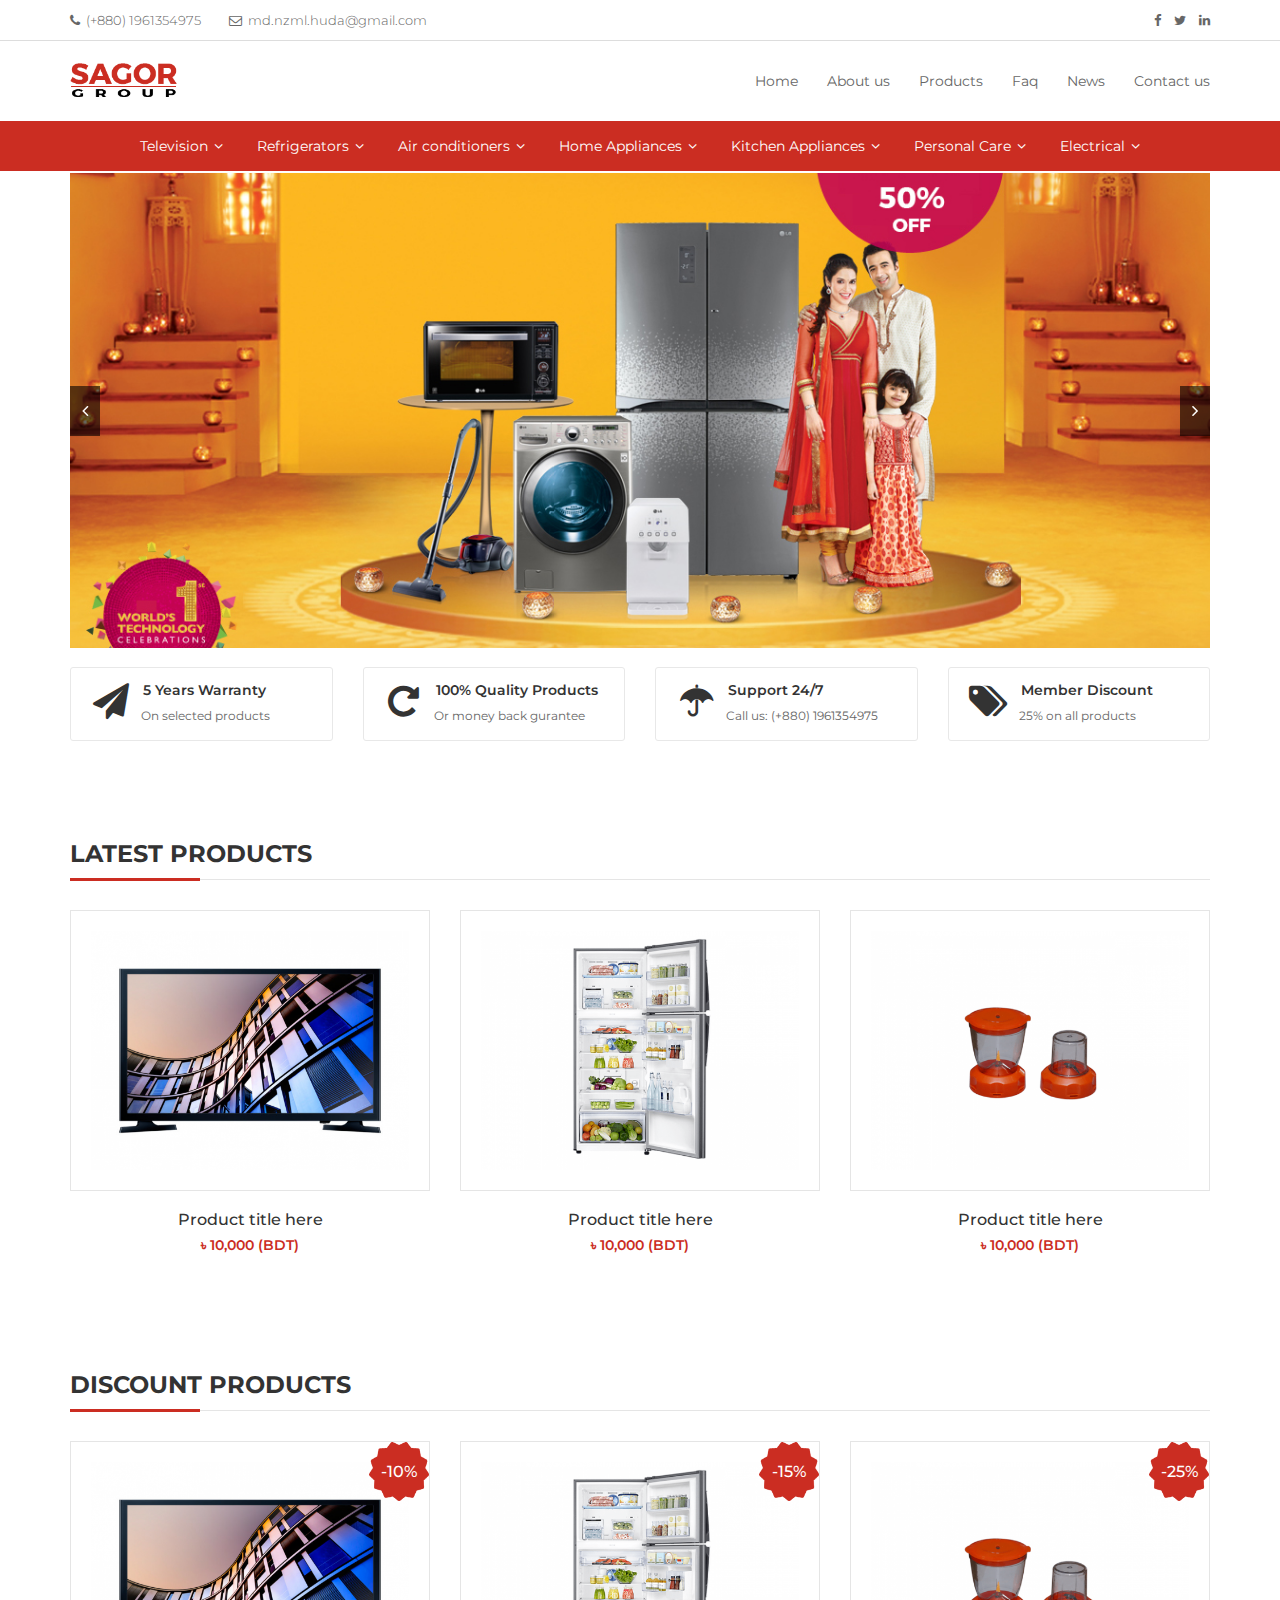
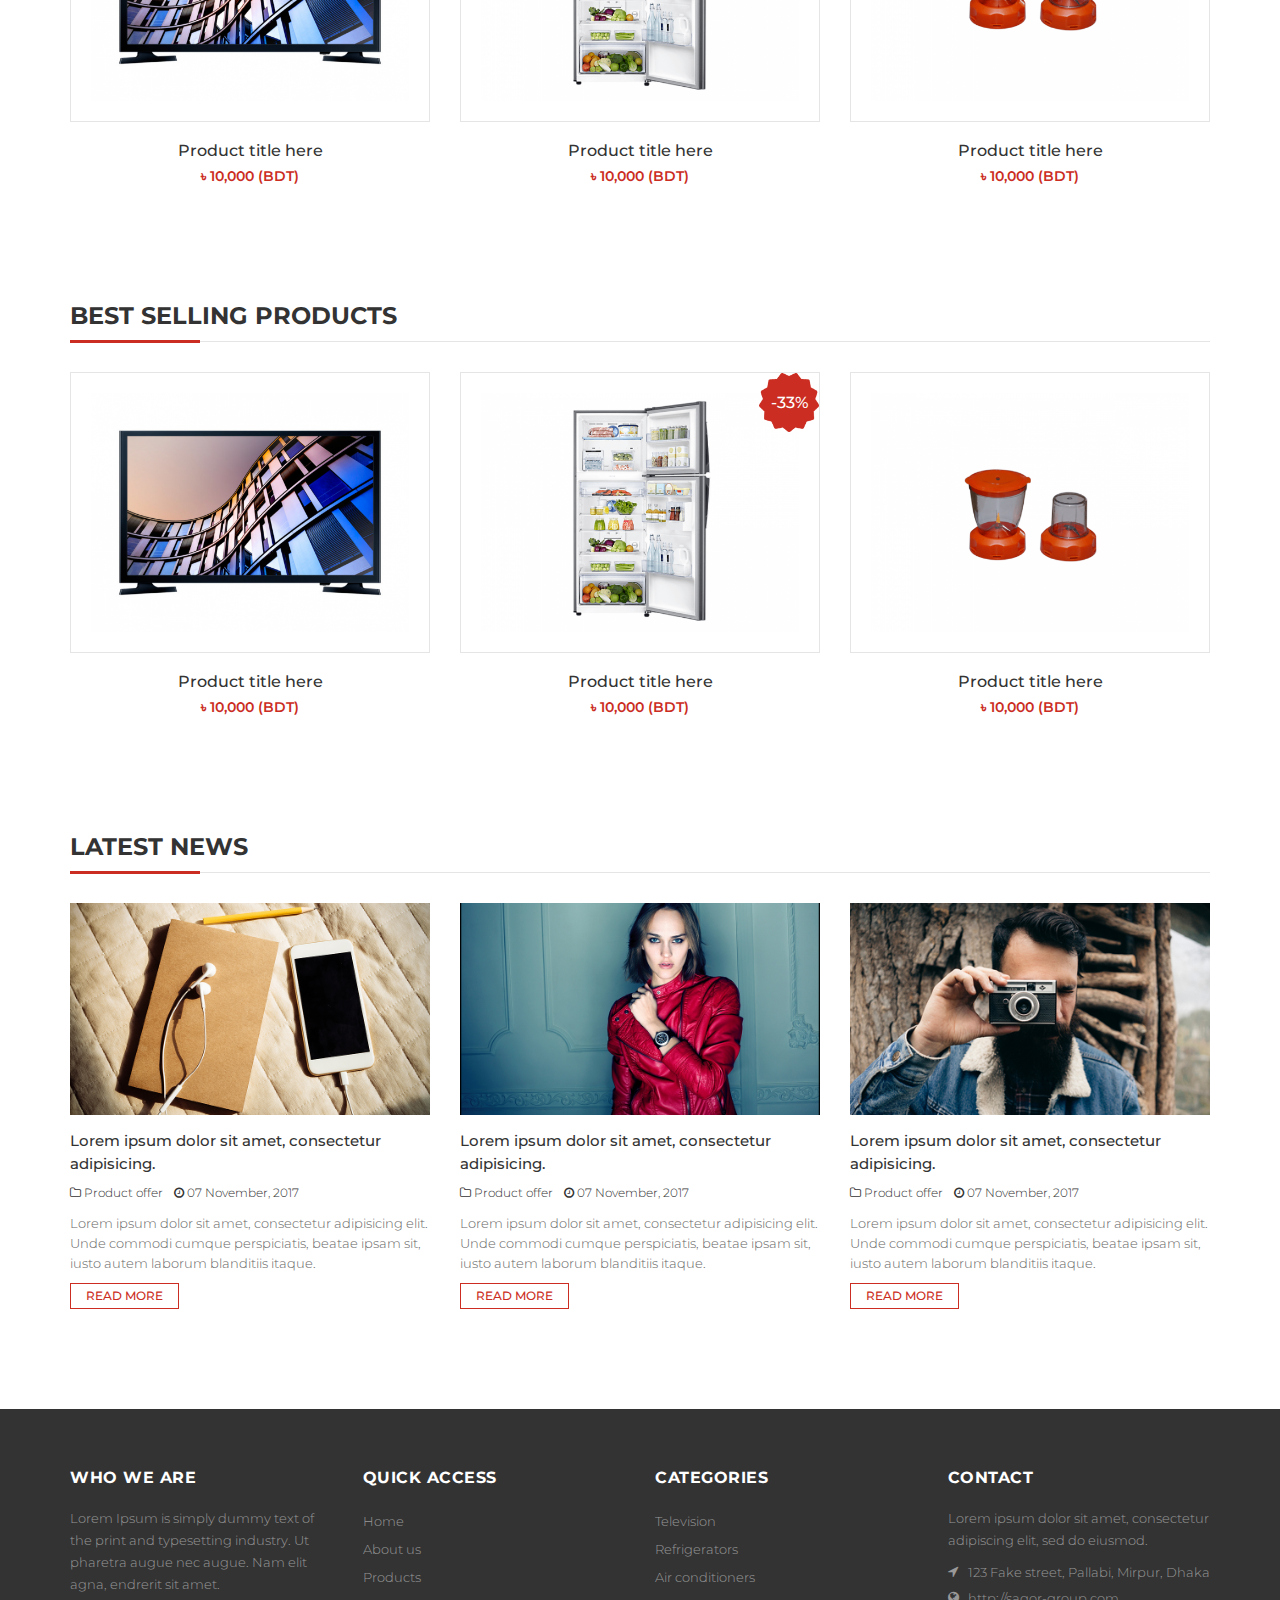
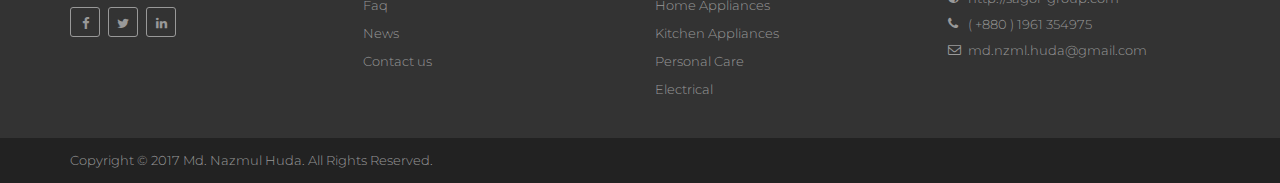
<file: index.html>
<!doctype html>
<html class="no-js" lang="">
    <head>
        <meta charset="utf-8">
        <meta http-equiv="x-ua-compatible" content="ie=edge">
        <title>Sagor Group Electronics Ltd.</title>
        <meta name="description" content="">
        <meta name="viewport" content="width=device-width, initial-scale=1">

        <!-- Favicon -->
        <link rel="shortcut icon" type="image/x-icon" href="images/icons/favicon.png">

        <link rel="manifest" href="site.webmanifest">
        <link rel="apple-touch-icon" href="icon.png">
        <!-- Place favicon.ico in the root directory -->

        <link rel="stylesheet" href="css/bootstrap.min.css">
        <link rel="stylesheet" href="css/font-awesome.min.css">
        <link rel="stylesheet" href="css/owl.carousel.min.css">
        <link rel="stylesheet" href="css/default.css">
        <link rel="stylesheet" href="css/main.css">
    </head>
    <body>
        <!--[if lte IE 9]>
            <p class="browserupgrade">You are using an <strong>outdated</strong> browser. Please <a href="https://browsehappy.com/">upgrade your browser</a> to improve your experience and security.</p>
        <![endif]-->

        
        <!-- main wrapper strat -->
        <div class="wrapper hidden-xs hidden-sm hidden-md">

            <!-- header top start -->
            <div class="header-top">
                <div class="container">
                    <div class="row">
                        <div class="col-xs-12 col-md-6">
                            <div class="header-top-info">
                                <p class="phone">
                                    <i class="fa fa-phone" aria-hidden="true"></i>
                                    (+880) 1961354975
                                </p>
                                <p class="email">
                                    <i class="fa fa-envelope-o" aria-hidden="true"></i>
                                    md.nzml.huda@gmail.com
                                </p>
                            </div>
                        </div>
                        <div class="col-xs-12 col-md-6">
                            <div class="header-top-social">
                                <ul>
                                    <li>
                                        <a href="#">
                                            <i class="fa fa-facebook" aria-hidden="true"></i>
                                        </a>
                                    </li>
                                    <li>
                                        <a href="#">
                                            <i class="fa fa-twitter" aria-hidden="true"></i>
                                        </a>
                                    </li>
                                    <li>
                                        <a href="#">
                                            <i class="fa fa-linkedin" aria-hidden="true"></i>
                                        </a>
                                    </li>
                                </ul>
                            </div>
                        </div>
                    </div>
                </div>
            </div>
            <!-- header top end -->

            <!-- header start -->
            <header id="header" class="header">
                <div class="container">
                    <div class="row">
                        <div class="col-xs-12">
                            <div class="brand-logo">
                                <a href="index.html">
                                    <img src="images/logo.png" alt="logo">
                                </a>
                            </div>
                            <div class="primary-menu">
                                <nav>
                                    <ul>
                                        <li><a href="index.html">Home</a></li>
                                        <li><a href="about.html">About us</a></li>
                                        <li><a href="#">Products</a></li>
                                        <li><a href="#">Faq</a></li>
                                        <li><a href="#">News</a></li>
                                        <li><a href="contact.html">Contact us</a></li>
                                    </ul>
                                </nav>
                            </div>
                        </div>
                    </div>
                </div>
            </header>
            <!-- header end -->

            <!-- category-bar start -->
            <div class="product-category-bar">
                <div class="container">
                    <div class="row">
                        <div class="col-xs-12">
                            <div class="product-category-menu">
                                <nav>
                                    <ul>
                                        <li class="has-children">
                                            <a href="#">Television</a>
                                            <ul>
                                                <li><a href="#">QLED TV</a></li>
                                                <li><a href="#">Smart TV</a></li>
                                                <li><a href="#">UHD &amp; SUHD TV</a></li>
                                                <li><a href="#">Curved TV</a></li>
                                                <li><a href="#">HD TV</a></li>
                                                <li><a href="#">Full HD TV</a></li>
                                            </ul>
                                        </li>
                                        <li class="has-children">
                                            <a href="#">Refrigerators</a>
                                            <ul>
                                                <li><a href="#">Mount Refrigerators</a></li>
                                                <li><a href="#">Two Door Refrigerators</a></li>
                                                <li><a href="#">Side-By-Side Refrigerators</a></li>
                                                <li><a href="#">Multi-Door Refrigerator</a></li>
                                                <li><a href="#">Chest Freezer</a></li>
                                                <li><a href="#">Upright Freezer</a></li>
                                            </ul>
                                        </li>
                                        <li class="has-children">
                                            <a href="#">Air conditioners</a>
                                            <ul>
                                                <li class="has-children">
                                                    <a href="#">Residential AC</a>
                                                    <ul>
                                                        <li><a href="#">Inverter Series</a></li>
                                                        <li><a href="#">Non-inverter Series</a></li>
                                                    </ul>
                                                </li>
                                                <li class="has-children">
                                                    <a href="#">Light Commercial AC</a>
                                                    <ul>
                                                        <li><a href="#">Cassette Type</a></li>
                                                        <li><a href="#">Split Air Conditioners</a></li>
                                                    </ul>
                                                </li>
                                                <li class="has-children">
                                                    <a href="#">Commercial AC</a>
                                                    <ul>
                                                        <li><a href="#">Cassette Type</a></li>
                                                    </ul>
                                                </li>
                                            </ul>
                                        </li>
                                        <li class="has-children">
                                            <a href="#">Home Appliances</a>
                                            <ul>
                                                <li class="has-children">
                                                    <a href="#">Washing Machine</a>
                                                    <ul>
                                                        <li><a href="#">Front Loading Washing Machine</a></li>
                                                        <li><a href="#">Top Loading Washing Machine</a></li>
                                                    </ul>
                                                </li>
                                                <li class="has-children">
                                                    <a href="#">Irons</a>
                                                    <ul>
                                                        <li><a href="#">Dry Irons</a></li>
                                                        <li><a href="#">Steam Irons</a></li>
                                                        <li><a href="#">Garments Steamers</a></li>
                                                    </ul>
                                                </li>
                                                <li><a href="#">Vacuum &amp; Floor Cleaner</a></li>
                                                <li><a href="#">Health</a></li>
                                            </ul>
                                        </li>
                                        <li class="has-children">
                                            <a href="#">Kitchen Appliances</a>
                                            <ul>
                                                <li class="has-children">
                                                    <a href="#">Microwave Oven</a>
                                                    <ul>
                                                        <li><a href="#">Solo Microwave Oven</a></li>
                                                        <li><a href="#">Grill Microwave Oven</a></li>
                                                        <li><a href="#">Convection Microwave Oven</a></li>
                                                    </ul>
                                                </li>
                                                <li><a href="#">Blenders &amp; Juicers</a></li>
                                                <li><a href="#">Toaster-Sandwich-Coffee</a></li>
                                                <li><a href="#">Mixer/Grinders</a></li>
                                                <li><a href="#">Cookers &amp; Fryers</a></li>
                                                <li><a href="#">Food Processors</a></li>
                                                <li><a href="#">Kettle</a></li>
                                                <li><a href="#">Kitchen Hood</a></li>
                                            </ul>
                                        </li>
                                        <li class="has-children">
                                            <a href="#">Personal Care</a>
                                            <ul>
                                                <li><a href="#">Hair Styler</a></li>
                                                <li><a href="#">Hair Dryers</a></li>
                                                <li><a href="#">Shaver &amp; Trimmer</a></li>
                                            </ul>
                                        </li>
                                        <li class="has-children">
                                            <a href="#">Electrical</a>
                                            <ul>
                                                <li><a href="#">LED Light Bulbs</a></li>
                                                <li><a href="#">Ceiling Fans</a></li>
                                            </ul>
                                        </li>
                                    </ul>
                                </nav>
                            </div>
                        </div>
                    </div>
                </div>
            </div>
            <!-- category-bar end -->

            <!-- hero area start -->
            <div class="hero-area">
                <div class="container">
                    <div class="row">
                        <div class="col-xs-12">

                            <div class="hero-sliders owl-carousel">
                                <div class="hero-slide-item">
                                    <img src="images/hero/hero-slide-1.jpg" alt="hero-image">
                                </div>
                                <div class="hero-slide-item">
                                    <img src="images/hero/hero-slide-2.jpg" alt="hero-image">
                                </div>
                            </div>
                            
                        </div>
                    </div>
                </div>
            </div>
            <!-- hero area end -->

            <!-- special features start -->
            <div class="special-features">
                <div class="container">
                    <div class="row">
                        <div class="col-xs-12 col-sm-6 col-md-3">
                            <div class="special-feature-item">
                                <div class="icon-wrapper">
                                    <i class="fa fa-paper-plane" aria-hidden="true"></i>
                                </div>
                                <h4>5 Years Warranty</h4>
                                <p>On selected products</p>
                            </div>
                        </div>
                        <div class="col-xs-12 col-sm-6 col-md-3">
                            <div class="special-feature-item">
                                <div class="icon-wrapper">
                                    <i class="fa fa-rotate-right" aria-hidden="true"></i>
                                </div>
                                <h4>100% Quality Products</h4>
                                <p>Or money back gurantee</p>
                            </div>
                        </div>
                        <div class="col-xs-12 col-sm-6 col-md-3">
                            <div class="special-feature-item">
                                <div class="icon-wrapper">
                                    <i class="fa fa-umbrella" aria-hidden="true"></i>
                                </div>
                                <h4>Support 24/7</h4>
                                <p>Call us: (+880) 1961354975</p>
                            </div>
                        </div>
                        <div class="col-xs-12 col-sm-6 col-md-3">
                            <div class="special-feature-item">
                                <div class="icon-wrapper">
                                    <i class="fa fa-tags" aria-hidden="true"></i>
                                </div>
                                <h4>Member Discount</h4>
                                <p>25% on all products</p>
                            </div>
                        </div>
                    </div>
                </div>
            </div>
            <!-- special features end -->

            <!-- feature products start -->
            <div class="feature-products" style="padding-top: 70px;">
                <div class="container">
                    <div class="row">
                        <div class="col-xs-12">
                            <div class="section-heading">
                                <h2>Latest Products</h2>
                            </div>
                            <div class="feature-product-list">
                                <div class="row">
                                    <div class="col-xs-12 col-sm-6 col-md-4">
                                        <div class="feature-product-item">
                                            <a href="#">
                                                <div class="thumb">
                                                    <img src="images/products/product-1.png" alt="product">
                                                </div>
                                                <div class="intro">
                                                    <h2 class="title">Product title here</h2>
                                                    <p class="price">৳ 10,000 (BDT)</p>
                                                </div>
                                            </a>                               
                                        </div>                                        
                                    </div>
                                    <div class="col-xs-12 col-sm-6 col-md-4">
                                        <div class="feature-product-item">
                                            <a href="#">
                                                <div class="thumb">
                                                    <img src="images/products/product-2.png" alt="product">
                                                </div>
                                                <div class="intro">
                                                    <h2 class="title">Product title here</h2>
                                                    <p class="price">৳ 10,000 (BDT)</p>
                                                </div>
                                            </a>                               
                                        </div>                                        
                                    </div>
                                    <div class="col-xs-12 col-sm-6 col-md-4">
                                        <div class="feature-product-item">
                                            <a href="#">
                                                <div class="thumb">
                                                    <img src="images/products/product-3.png" alt="product">
                                                </div>
                                                <div class="intro">
                                                    <h2 class="title">Product title here</h2>
                                                    <p class="price">৳ 10,000 (BDT)</p>
                                                </div>
                                            </a>                               
                                        </div>                                        
                                    </div>                                    
                                </div>                                
                            </div>
                        </div>
                    </div>
                </div>
            </div>
            <!-- feature products end -->

            <!-- feature products start -->
            <div class="feature-products" style="padding-top: 70px;">
                <div class="container">
                    <div class="row">
                        <div class="col-xs-12">
                            <div class="section-heading">
                                <h2>Discount Products</h2>
                            </div>
                            <div class="feature-product-list">
                                <div class="row">
                                    <div class="col-xs-12 col-sm-6 col-md-4">
                                        <div class="feature-product-item">
                                            <a href="#">
                                                <div class="thumb">
                                                    <img src="images/products/product-1.png" alt="product">
                                                    <span class="disc">-10%</span>
                                                </div>
                                                <div class="intro">
                                                    <h2 class="title">Product title here</h2>
                                                    <p class="price">৳ 10,000 (BDT)</p>
                                                </div>
                                            </a>                               
                                        </div>                                        
                                    </div>
                                    <div class="col-xs-12 col-sm-6 col-md-4">
                                        <div class="feature-product-item">
                                            <a href="#">
                                                <div class="thumb">
                                                    <img src="images/products/product-2.png" alt="product">
                                                    <span class="disc">-15%</span>
                                                </div>
                                                <div class="intro">
                                                    <h2 class="title">Product title here</h2>
                                                    <p class="price">৳ 10,000 (BDT)</p>
                                                </div>
                                            </a>                               
                                        </div>                                        
                                    </div>
                                    <div class="col-xs-12 col-sm-6 col-md-4">
                                        <div class="feature-product-item">
                                            <a href="#">
                                                <div class="thumb">
                                                    <img src="images/products/product-3.png" alt="product">
                                                    <span class="disc">-25%</span>
                                                </div>
                                                <div class="intro">
                                                    <h2 class="title">Product title here</h2>
                                                    <p class="price">৳ 10,000 (BDT)</p>
                                                </div>
                                            </a>                               
                                        </div>                                        
                                    </div>                                    
                                </div>                                
                            </div>
                        </div>
                    </div>
                </div>
            </div>
            <!-- feature products end -->

            <!-- feature products start -->
            <div class="feature-products" style="padding-top: 70px;">
                <div class="container">
                    <div class="row">
                        <div class="col-xs-12">
                            <div class="section-heading">
                                <h2>Best Selling Products</h2>
                            </div>
                            <div class="feature-product-list">
                                <div class="row">
                                    <div class="col-xs-12 col-sm-6 col-md-4">
                                        <div class="feature-product-item">
                                            <a href="#">
                                                <div class="thumb">
                                                    <img src="images/products/product-1.png" alt="product">
                                                </div>
                                                <div class="intro">
                                                    <h2 class="title">Product title here</h2>
                                                    <p class="price">৳ 10,000 (BDT)</p>
                                                </div>
                                            </a>                               
                                        </div>                                        
                                    </div>
                                    <div class="col-xs-12 col-sm-6 col-md-4">
                                        <div class="feature-product-item">
                                            <a href="#">
                                                <div class="thumb">
                                                    <img src="images/products/product-2.png" alt="product">
                                                    <span class="disc">-33%</span>
                                                </div>
                                                <div class="intro">
                                                    <h2 class="title">Product title here</h2>
                                                    <p class="price">৳ 10,000 (BDT)</p>
                                                </div>
                                            </a>                               
                                        </div>                                        
                                    </div>
                                    <div class="col-xs-12 col-sm-6 col-md-4">
                                        <div class="feature-product-item">
                                            <a href="#">
                                                <div class="thumb">
                                                    <img src="images/products/product-3.png" alt="product">
                                                </div>
                                                <div class="intro">
                                                    <h2 class="title">Product title here</h2>
                                                    <p class="price">৳ 10,000 (BDT)</p>
                                                </div>
                                            </a>                               
                                        </div>                                        
                                    </div>                                    
                                </div>                                
                            </div>
                        </div>
                    </div>
                </div>
            </div>
            <!-- feature products end -->

            <!-- latest post start -->
            <div class="latest-posts" style="padding: 70px 0;">
                <div class="container">
                    <div class="row">
                        <div class="col-xs-12">
                            <div class="section-heading">
                                <h2>Latest News</h2>
                            </div>
                            <div class="latest-post-list">
                                <div class="row">                            
                                    <div class="col-xs-12 col-sm-6 col-md-4">
                                        <div class="latest-post-item">
                                            <div class="thumb">
                                                <a href="#">
                                                    <img src="images/blog/blog-thumb-1.jpg" alt="post thumbnail">
                                                </a>
                                            </div>
                                            <div class="intro">
                                                <h5 class="title">
                                                    <a href="#">Lorem ipsum dolor sit amet, consectetur adipisicing.</a>
                                                </h5>
                                                <div class="meta">
                                                    <ul>
                                                        <li>
                                                            <i class="fa fa-folder-o" aria-hidden="true"></i>
                                                            Product offer
                                                        </li>
                                                        <li>
                                                            <i class="fa fa-clock-o" aria-hidden="true"></i>
                                                            07 November, 2017
                                                        </li>
                                                    </ul>
                                                </div>
                                                <p class="desc">Lorem ipsum dolor sit amet, consectetur adipisicing elit. Unde commodi cumque perspiciatis, beatae ipsam sit, iusto autem laborum blanditiis itaque.</p>
                                                <a class="read-more" href="#">Read more</a>
                                            </div>
                                        </div>
                                    </div>
                                    <div class="col-xs-12 col-sm-6 col-md-4">
                                        <div class="latest-post-item">
                                            <div class="thumb">
                                                <a href="#">
                                                    <img src="images/blog/blog-thumb-2.jpg" alt="post thumbnail">
                                                </a>
                                            </div>
                                            <div class="intro">
                                                <h5 class="title">
                                                    <a href="#">Lorem ipsum dolor sit amet, consectetur adipisicing.</a>
                                                </h5>
                                                <div class="meta">
                                                    <ul>
                                                        <li>
                                                            <i class="fa fa-folder-o" aria-hidden="true"></i>
                                                            Product offer
                                                        </li>
                                                        <li>
                                                            <i class="fa fa-clock-o" aria-hidden="true"></i>
                                                            07 November, 2017
                                                        </li>
                                                    </ul>
                                                </div>
                                                <p class="desc">Lorem ipsum dolor sit amet, consectetur adipisicing elit. Unde commodi cumque perspiciatis, beatae ipsam sit, iusto autem laborum blanditiis itaque.</p>
                                                <a class="read-more" href="#">Read more</a>
                                            </div>
                                        </div>
                                    </div>
                                    <div class="col-xs-12 col-sm-6 col-md-4">
                                        <div class="latest-post-item">
                                            <div class="thumb">
                                                <a href="#">
                                                    <img src="images/blog/blog-thumb-3.jpg" alt="post thumbnail">
                                                </a>
                                            </div>
                                            <div class="intro">
                                                <h5 class="title">
                                                    <a href="#">Lorem ipsum dolor sit amet, consectetur adipisicing.</a>
                                                </h5>
                                                <div class="meta">
                                                    <ul>
                                                        <li>
                                                            <i class="fa fa-folder-o" aria-hidden="true"></i>
                                                            Product offer
                                                        </li>
                                                        <li>
                                                            <i class="fa fa-clock-o" aria-hidden="true"></i>
                                                            07 November, 2017
                                                        </li>
                                                    </ul>
                                                </div>
                                                <p class="desc">Lorem ipsum dolor sit amet, consectetur adipisicing elit. Unde commodi cumque perspiciatis, beatae ipsam sit, iusto autem laborum blanditiis itaque.</p>
                                                <a class="read-more" href="#">Read more</a>
                                            </div>
                                        </div>
                                    </div>
                                </div>
                            </div>
                        </div>
                    </div>
                </div>
            </div>
            <!-- latest post end -->

            <!-- footer start -->
            <footer id="footer" class="footer">
                <div class="container">
                    <div class="row">
                        <div class="col-xs-12 col-sm-6 col-md-3">
                            <div class="footer-about">
                                <h4 class="heading">Who we are</h4>
                                <div class="footer-intro">
                                    Lorem Ipsum is simply dummy text of the print and typesetting industry. Ut pharetra augue nec augue. Nam elit agna, endrerit sit amet.
                                </div>
                                <div class="footer-social">
                                    <ul>
                                        <li>
                                            <a href="#">
                                                <i class="fa fa-facebook" aria-hidden="true"></i>
                                            </a>
                                        </li>
                                        <li>
                                            <a href="#">
                                                <i class="fa fa-twitter" aria-hidden="true"></i>
                                            </a>
                                        </li>
                                        <li>
                                            <a href="#">
                                                <i class="fa fa-linkedin" aria-hidden="true"></i>
                                            </a>
                                        </li>
                                    </ul>
                                </div>
                            </div>
                        </div>
                        <div class="col-xs-12 col-sm-6 col-md-3">
                            <div class="footer-menu">
                                <h4 class="heading">Quick Access</h4>
                                <ul>
                                    <li><a href="index.html">Home</a></li>
                                    <li><a href="about.html">About us</a></li>
                                    <li><a href="#">Products</a></li>
                                    <li><a href="#">Faq</a></li>
                                    <li><a href="#">News</a></li>
                                    <li><a href="contact.html">Contact us</a></li>
                                </ul>
                            </div>
                        </div>
                        <div class="col-xs-12 col-sm-6 col-md-3">
                            <div class="footer-menu">
                                <h4 class="heading">Categories</h4>
                                <ul>
                                    <li><a href="#">Television</a></li>
                                    <li><a href="#">Refrigerators</a></li>
                                    <li><a href="#">Air conditioners</a></li>
                                    <li><a href="#">Home Appliances</a></li>
                                    <li><a href="#">Kitchen Appliances</a></li>
                                    <li><a href="#">Personal Care</a></li>
                                    <li><a href="#">Electrical</a></li>
                                </ul>
                            </div>
                        </div>
                        <div class="col-xs-12 col-sm-6 col-md-3">
                            <div class="footer-contact">
                                <h4 class="heading">Contact</h4>
                                <p class="intro">Lorem ipsum dolor sit amet, consectetur adipiscing elit, sed do eiusmod.</p>
                                <p class="contact-item">
                                    <i class="fa fa-location-arrow" aria-hidden="true"></i>
                                    123 Fake street, Pallabi, Mirpur, Dhaka
                                </p>
                                <p class="contact-item">
                                    <i class="fa fa-globe" aria-hidden="true"></i>
                                    http://sagor-group.com
                                </p>
                                <p class="contact-item">
                                    <i class="fa fa-phone" aria-hidden="true"></i>
                                    ( +880 ) 1961 354975
                                </p>
                                <p class="contact-item">
                                    <i class="fa fa-envelope-o" aria-hidden="true"></i>
                                    md.nzml.huda@gmail.com
                                </p>
                            </div>
                        </div>
                    </div>
                </div>
            </footer>
            <!-- footer end -->
            
            <!-- footer copyright start -->
            <div class="footer-copyright">
                <div class="container">
                    <div class="row">
                        <div class="col-xs-12">
                            <p class="copyright-text">
                                Copyright © 2017 Md. Nazmul Huda. All Rights Reserved.
                            </p>
                        </div>
                    </div>
                </div>
            </div>            
            <!-- footer copyright end -->

            
        </div>
        <!-- main wrapper end -->

        <!-- non responsive message start -->
        <div class="non-responsive-wrapper hidden-lg" style="background-color: #cb2d22; padding: 100px 0; min-height: 100vh;">
            <div class="container">
                <div class="row">
                    <div class="col-xs-12">
                        <div class="non-responsive-content text-center">
                            <img src="images/laugh.png" alt="laugh" style="width: 150px;
                            height: auto; margin-bottom: 30px;">
                            <h1 style="color: #fff;">Oops! Your device is too small</h1>
                            <p  style="color: #fff;">This site is under construction and currently we are not allowing device of less than 1200 pixel width!
                            Anything to ask? mail me at <strong><a style="color: #fff;" href="mailto:md.nzml.huda@gmail.com">md.nzml.huda@gmail.com</a></strong> or call me here <strong><a style="color: #fff;" href="tel:01961354975">01961354975</strong></p>
                        </div>
                    </div>
                </div>
            </div>
        </div>
        <!-- non responsive message end -->




        <script src="js/vendor/modernizr-3.5.0.min.js"></script>
        <script src="js/vendor/jquery-3.2.1.min.js"></script>
        <script src="js/bootstrap.min.js"></script>
        <script src="js/plugins.js"></script>
        <script src="js/main.js"></script>
    </body>
</html>
</file>
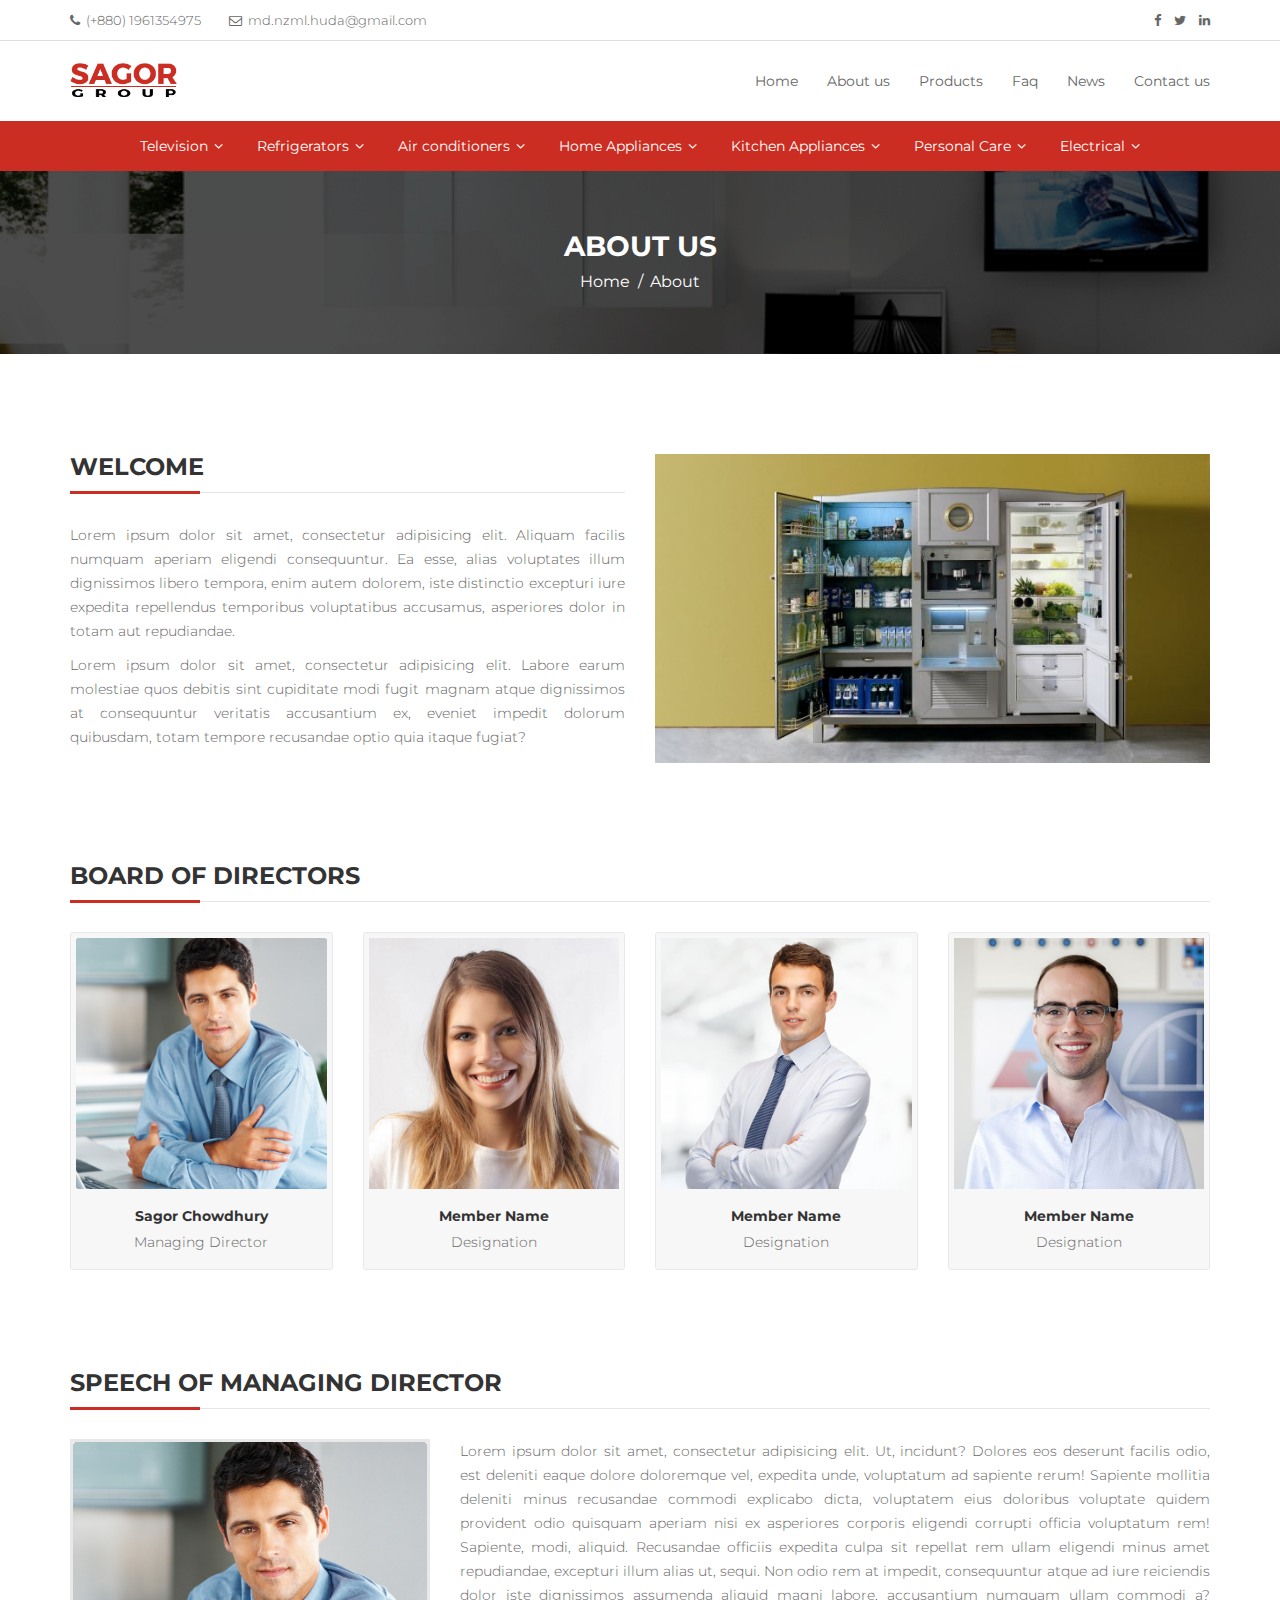
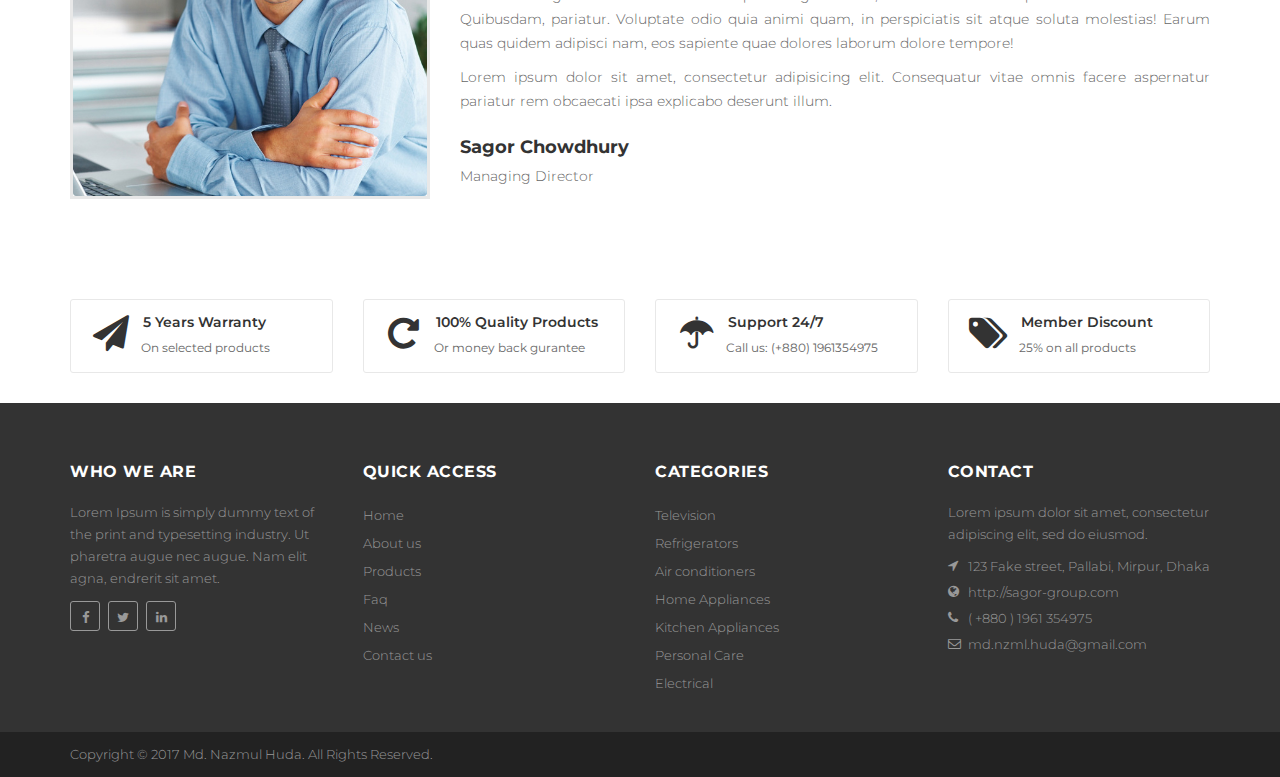
<file: about.html>
<!doctype html>
<html class="no-js" lang="">
    <head>
        <meta charset="utf-8">
        <meta http-equiv="x-ua-compatible" content="ie=edge">
        <title>Sagor Group Electronics Ltd.</title>
        <meta name="description" content="">
        <meta name="viewport" content="width=device-width, initial-scale=1">

        <!-- Favicon -->
        <link rel="shortcut icon" type="image/x-icon" href="images/icons/favicon.png">

        <link rel="manifest" href="site.webmanifest">
        <link rel="apple-touch-icon" href="icon.png">
        <!-- Place favicon.ico in the root directory -->

        <link rel="stylesheet" href="css/bootstrap.min.css">
        <link rel="stylesheet" href="css/font-awesome.min.css">
        <link rel="stylesheet" href="css/owl.carousel.min.css">
        <link rel="stylesheet" href="css/default.css">
        <link rel="stylesheet" href="css/main.css">
    </head>
    <body>
        <!--[if lte IE 9]>
            <p class="browserupgrade">You are using an <strong>outdated</strong> browser. Please <a href="https://browsehappy.com/">upgrade your browser</a> to improve your experience and security.</p>
        <![endif]-->

        
        <!-- main wrapper strat -->
        <div class="wrapper hidden-xs hidden-sm hidden-md">

            <!-- header top start -->
            <div class="header-top">
                <div class="container">
                    <div class="row">
                        <div class="col-xs-12 col-md-6">
                            <div class="header-top-info">
                                <p class="phone">
                                    <i class="fa fa-phone" aria-hidden="true"></i>
                                    (+880) 1961354975
                                </p>
                                <p class="email">
                                    <i class="fa fa-envelope-o" aria-hidden="true"></i>
                                    md.nzml.huda@gmail.com
                                </p>
                            </div>
                        </div>
                        <div class="col-xs-12 col-md-6">
                            <div class="header-top-social">
                                <ul>
                                    <li>
                                        <a href="#">
                                            <i class="fa fa-facebook" aria-hidden="true"></i>
                                        </a>
                                    </li>
                                    <li>
                                        <a href="#">
                                            <i class="fa fa-twitter" aria-hidden="true"></i>
                                        </a>
                                    </li>
                                    <li>
                                        <a href="#">
                                            <i class="fa fa-linkedin" aria-hidden="true"></i>
                                        </a>
                                    </li>
                                </ul>
                            </div>
                        </div>
                    </div>
                </div>
            </div>
            <!-- header top end -->

            <!-- header start -->
            <header id="header" class="header">
                <div class="container">
                    <div class="row">
                        <div class="col-xs-12">
                            <div class="brand-logo">
                                <a href="index.html">
                                    <img src="images/logo.png" alt="logo">
                                </a>
                            </div>
                            <div class="primary-menu">
                                <nav>
                                    <ul>
                                        <li><a href="index.html">Home</a></li>
                                        <li><a href="about.html">About us</a></li>
                                        <li><a href="#">Products</a></li>
                                        <li><a href="#">Faq</a></li>
                                        <li><a href="#">News</a></li>
                                        <li><a href="contact.html">Contact us</a></li>
                                    </ul>
                                </nav>
                            </div>
                        </div>
                    </div>
                </div>
            </header>
            <!-- header end -->

            <!-- category-bar start -->
            <div class="product-category-bar">
                <div class="container">
                    <div class="row">
                        <div class="col-xs-12">
                            <div class="product-category-menu">
                                <nav>
                                    <ul>
                                        <li class="has-children">
                                            <a href="#">Television</a>
                                            <ul>
                                                <li><a href="#">QLED TV</a></li>
                                                <li><a href="#">Smart TV</a></li>
                                                <li><a href="#">UHD &amp; SUHD TV</a></li>
                                                <li><a href="#">Curved TV</a></li>
                                                <li><a href="#">HD TV</a></li>
                                                <li><a href="#">Full HD TV</a></li>
                                            </ul>
                                        </li>
                                        <li class="has-children">
                                            <a href="#">Refrigerators</a>
                                            <ul>
                                                <li><a href="#">Mount Refrigerators</a></li>
                                                <li><a href="#">Two Door Refrigerators</a></li>
                                                <li><a href="#">Side-By-Side Refrigerators</a></li>
                                                <li><a href="#">Multi-Door Refrigerator</a></li>
                                                <li><a href="#">Chest Freezer</a></li>
                                                <li><a href="#">Upright Freezer</a></li>
                                            </ul>
                                        </li>
                                        <li class="has-children">
                                            <a href="#">Air conditioners</a>
                                            <ul>
                                                <li class="has-children">
                                                    <a href="#">Residential AC</a>
                                                    <ul>
                                                        <li><a href="#">Inverter Series</a></li>
                                                        <li><a href="#">Non-inverter Series</a></li>
                                                    </ul>
                                                </li>
                                                <li class="has-children">
                                                    <a href="#">Light Commercial AC</a>
                                                    <ul>
                                                        <li><a href="#">Cassette Type</a></li>
                                                        <li><a href="#">Split Air Conditioners</a></li>
                                                    </ul>
                                                </li>
                                                <li class="has-children">
                                                    <a href="#">Commercial AC</a>
                                                    <ul>
                                                        <li><a href="#">Cassette Type</a></li>
                                                    </ul>
                                                </li>
                                            </ul>
                                        </li>
                                        <li class="has-children">
                                            <a href="#">Home Appliances</a>
                                            <ul>
                                                <li class="has-children">
                                                    <a href="#">Washing Machine</a>
                                                    <ul>
                                                        <li><a href="#">Front Loading Washing Machine</a></li>
                                                        <li><a href="#">Top Loading Washing Machine</a></li>
                                                    </ul>
                                                </li>
                                                <li class="has-children">
                                                    <a href="#">Irons</a>
                                                    <ul>
                                                        <li><a href="#">Dry Irons</a></li>
                                                        <li><a href="#">Steam Irons</a></li>
                                                        <li><a href="#">Garments Steamers</a></li>
                                                    </ul>
                                                </li>
                                                <li><a href="#">Vacuum &amp; Floor Cleaner</a></li>
                                                <li><a href="#">Health</a></li>
                                            </ul>
                                        </li>
                                        <li class="has-children">
                                            <a href="#">Kitchen Appliances</a>
                                            <ul>
                                                <li class="has-children">
                                                    <a href="#">Microwave Oven</a>
                                                    <ul>
                                                        <li><a href="#">Solo Microwave Oven</a></li>
                                                        <li><a href="#">Grill Microwave Oven</a></li>
                                                        <li><a href="#">Convection Microwave Oven</a></li>
                                                    </ul>
                                                </li>
                                                <li><a href="#">Blenders &amp; Juicers</a></li>
                                                <li><a href="#">Toaster-Sandwich-Coffee</a></li>
                                                <li><a href="#">Mixer/Grinders</a></li>
                                                <li><a href="#">Cookers &amp; Fryers</a></li>
                                                <li><a href="#">Food Processors</a></li>
                                                <li><a href="#">Kettle</a></li>
                                                <li><a href="#">Kitchen Hood</a></li>
                                            </ul>
                                        </li>
                                        <li class="has-children">
                                            <a href="#">Personal Care</a>
                                            <ul>
                                                <li><a href="#">Hair Styler</a></li>
                                                <li><a href="#">Hair Dryers</a></li>
                                                <li><a href="#">Shaver &amp; Trimmer</a></li>
                                            </ul>
                                        </li>
                                        <li class="has-children">
                                            <a href="#">Electrical</a>
                                            <ul>
                                                <li><a href="#">LED Light Bulbs</a></li>
                                                <li><a href="#">Ceiling Fans</a></li>
                                            </ul>
                                        </li>
                                    </ul>
                                </nav>
                            </div>
                        </div>
                    </div>
                </div>
            </div>
            <!-- category-bar end -->

            <!-- page header area start -->
            <div class="page-heading">
                <div class="container">
                    <div class="row">
                        <div class="col-xs-12">
                            <div class="page-heading-content text-center">
                                <h2 class="page-title">About Us</h2>
                                <ul class="breadcumb">
                                    <li><a href="index.html">Home</a></li>
                                    <li>About</li>
                                </ul>
                            </div>
                        </div>
                    </div>
                </div>
            </div>
            <!-- page header area end -->

            <div class="page-content" style="padding: 100px 0 83px;">
                <div class="container">
                    <div class="row">
                        <div class="col-xs-12 col-md-6">
                            <div class="content-block">
                                <div class="section-heading">
                                    <h2>Welcome</h2>
                                </div>
                                <p class="text-justify">Lorem ipsum dolor sit amet, consectetur adipisicing elit. Aliquam facilis numquam aperiam eligendi consequuntur. Ea esse, alias voluptates illum dignissimos libero tempora, enim autem dolorem, iste distinctio excepturi iure expedita repellendus temporibus voluptatibus accusamus, asperiores dolor in totam aut repudiandae.</p>
                                <p class="text-justify">Lorem ipsum dolor sit amet, consectetur adipisicing elit. Labore earum molestiae quos debitis sint cupiditate modi fugit magnam atque dignissimos at consequuntur veritatis accusantium ex, eveniet impedit dolorum quibusdam, totam tempore recusandae optio quia itaque fugiat?</p>
                            </div>
                        </div>
                        <div class="col-xs-12 col-md-6">
                            <div class="image-block">
                                <img src="images/image-1.jpg" alt="image">
                            </div>
                        </div>
                    </div>
                    <div class="team-member-list">
                        <div class="section-heading">
                            <h2>Board of Directors</h2>
                        </div>
                        <div class="row">
                            <div class="col-xs-12 col-sm-6 col-md-3">
                                <div class="team-member">
                                    <div class="thumb">
                                        <img src="images/team/team-member-1.jpg" alt="img">
                                    </div>
                                    <div class="intro">
                                        <h5>Sagor Chowdhury</h5>
                                        <p>Managing Director</p>
                                    </div>
                                </div>
                            </div>
                            <div class="col-xs-12 col-sm-6 col-md-3">
                                <div class="team-member">
                                    <div class="thumb">
                                        <img src="images/team/team-member-2.jpg" alt="img">
                                    </div>
                                    <div class="intro">
                                        <h5>Member Name</h5>
                                        <p>Designation</p>
                                    </div>
                                </div>
                            </div>
                            <div class="col-xs-12 col-sm-6 col-md-3">
                                <div class="team-member">
                                    <div class="thumb">
                                        <img src="images/team/team-member-3.jpg" alt="img">
                                    </div>
                                    <div class="intro">
                                        <h5>Member Name</h5>
                                        <p>Designation</p>
                                    </div>
                                </div>
                            </div>
                            <div class="col-xs-12 col-sm-6 col-md-3">
                                <div class="team-member">
                                    <div class="thumb">
                                        <img src="images/team/team-member-4.jpg" alt="img">
                                    </div>
                                    <div class="intro">
                                        <h5>Member Name</h5>
                                        <p>Designation</p>
                                    </div>
                                </div>
                            </div>
                        </div>
                    </div>
                    <div class="ceo-message">
                        <div class="section-heading">
                            <h2>Speech of Managing Director</h2>
                        </div>
                        <div class="row">
                            <div class="col-xs-12 col-md-4">
                                <div class="ceo-thumb text-center">
                                    <img src="images/team/team-member-1.jpg" alt="img">
                                </div>
                            </div>
                            <div class="col-xs-12 col-md-8">
                                <div class="ceo-speech">
                                    <p class="text-justify">Lorem ipsum dolor sit amet, consectetur adipisicing elit. Ut, incidunt? Dolores eos deserunt facilis odio, est deleniti eaque dolore doloremque vel, expedita unde, voluptatum ad sapiente rerum! Sapiente mollitia deleniti minus recusandae commodi explicabo dicta, voluptatem eius doloribus voluptate quidem provident odio quisquam aperiam nisi ex asperiores corporis eligendi corrupti officia voluptatum rem! Sapiente, modi, aliquid. Recusandae officiis expedita culpa sit repellat rem ullam eligendi minus amet repudiandae, excepturi illum alias ut, sequi. Non odio rem at impedit, consequuntur atque ad iure reiciendis dolor iste dignissimos assumenda aliquid magni labore, accusantium numquam ullam commodi a? Quibusdam, pariatur. Voluptate odio quia animi quam, in perspiciatis sit atque soluta molestias! Earum quas quidem adipisci nam, eos sapiente quae dolores laborum dolore tempore!</p>
                                    <p class="text-justify">Lorem ipsum dolor sit amet, consectetur adipisicing elit. Consequatur vitae omnis facere aspernatur pariatur rem obcaecati ipsa explicabo deserunt illum.</p>
                                    <h4 class="name">Sagor Chowdhury</h4>
                                    <p class="designation">Managing Director</p>
                                </div>
                            </div>
                        </div>
                    </div>
                </div>
            </div>

            <!-- special features start -->
            <div class="special-features">
                <div class="container">
                    <div class="row">
                        <div class="col-xs-12 col-sm-6 col-md-3">
                            <div class="special-feature-item">
                                <div class="icon-wrapper">
                                    <i class="fa fa-paper-plane" aria-hidden="true"></i>
                                </div>
                                <h4>5 Years Warranty</h4>
                                <p>On selected products</p>
                            </div>
                        </div>
                        <div class="col-xs-12 col-sm-6 col-md-3">
                            <div class="special-feature-item">
                                <div class="icon-wrapper">
                                    <i class="fa fa-rotate-right" aria-hidden="true"></i>
                                </div>
                                <h4>100% Quality Products</h4>
                                <p>Or money back gurantee</p>
                            </div>
                        </div>
                        <div class="col-xs-12 col-sm-6 col-md-3">
                            <div class="special-feature-item">
                                <div class="icon-wrapper">
                                    <i class="fa fa-umbrella" aria-hidden="true"></i>
                                </div>
                                <h4>Support 24/7</h4>
                                <p>Call us: (+880) 1961354975</p>
                            </div>
                        </div>
                        <div class="col-xs-12 col-sm-6 col-md-3">
                            <div class="special-feature-item">
                                <div class="icon-wrapper">
                                    <i class="fa fa-tags" aria-hidden="true"></i>
                                </div>
                                <h4>Member Discount</h4>
                                <p>25% on all products</p>
                            </div>
                        </div>
                    </div>
                </div>
            </div>
            <!-- special features end -->

            <!-- footer start -->
            <footer id="footer" class="footer">
                <div class="container">
                    <div class="row">
                        <div class="col-xs-12 col-sm-6 col-md-3">
                            <div class="footer-about">
                                <h4 class="heading">Who we are</h4>
                                <div class="footer-intro">
                                    Lorem Ipsum is simply dummy text of the print and typesetting industry. Ut pharetra augue nec augue. Nam elit agna, endrerit sit amet.
                                </div>
                                <div class="footer-social">
                                    <ul>
                                        <li>
                                            <a href="#">
                                                <i class="fa fa-facebook" aria-hidden="true"></i>
                                            </a>
                                        </li>
                                        <li>
                                            <a href="#">
                                                <i class="fa fa-twitter" aria-hidden="true"></i>
                                            </a>
                                        </li>
                                        <li>
                                            <a href="#">
                                                <i class="fa fa-linkedin" aria-hidden="true"></i>
                                            </a>
                                        </li>
                                    </ul>
                                </div>
                            </div>
                        </div>
                        <div class="col-xs-12 col-sm-6 col-md-3">
                            <div class="footer-menu">
                                <h4 class="heading">Quick Access</h4>
                                <ul>
                                    <li><a href="index.html">Home</a></li>
                                    <li><a href="about.html">About us</a></li>
                                    <li><a href="#">Products</a></li>
                                    <li><a href="#">Faq</a></li>
                                    <li><a href="#">News</a></li>
                                    <li><a href="contact.html">Contact us</a></li>
                                </ul>
                            </div>
                        </div>
                        <div class="col-xs-12 col-sm-6 col-md-3">
                            <div class="footer-menu">
                                <h4 class="heading">Categories</h4>
                                <ul>
                                    <li><a href="#">Television</a></li>
                                    <li><a href="#">Refrigerators</a></li>
                                    <li><a href="#">Air conditioners</a></li>
                                    <li><a href="#">Home Appliances</a></li>
                                    <li><a href="#">Kitchen Appliances</a></li>
                                    <li><a href="#">Personal Care</a></li>
                                    <li><a href="#">Electrical</a></li>
                                </ul>
                            </div>
                        </div>
                        <div class="col-xs-12 col-sm-6 col-md-3">
                            <div class="footer-contact">
                                <h4 class="heading">Contact</h4>
                                <p class="intro">Lorem ipsum dolor sit amet, consectetur adipiscing elit, sed do eiusmod.</p>
                                <p class="contact-item">
                                    <i class="fa fa-location-arrow" aria-hidden="true"></i>
                                    123 Fake street, Pallabi, Mirpur, Dhaka
                                </p>
                                <p class="contact-item">
                                    <i class="fa fa-globe" aria-hidden="true"></i>
                                    http://sagor-group.com
                                </p>
                                <p class="contact-item">
                                    <i class="fa fa-phone" aria-hidden="true"></i>
                                    ( +880 ) 1961 354975
                                </p>
                                <p class="contact-item">
                                    <i class="fa fa-envelope-o" aria-hidden="true"></i>
                                    md.nzml.huda@gmail.com
                                </p>
                            </div>
                        </div>
                    </div>
                </div>
            </footer>
            <!-- footer end -->

            <!-- footer copyright start -->
            <div class="footer-copyright">
                <div class="container">
                    <div class="row">
                        <div class="col-xs-12">
                            <p class="copyright-text">
                                Copyright © 2017 Md. Nazmul Huda. All Rights Reserved.
                            </p>
                        </div>
                    </div>
                </div>
            </div>            
            <!-- footer copyright end -->

            
        </div>
        <!-- main wrapper end -->

        <!-- non responsive message start -->
        <div class="non-responsive-wrapper hidden-lg" style="background-color: #cb2d22; padding: 100px 0; min-height: 100vh;">
            <div class="container">
                <div class="row">
                    <div class="col-xs-12">
                        <div class="non-responsive-content text-center">
                            <img src="images/laugh.png" alt="laugh" style="width: 150px;
                            height: auto; margin-bottom: 30px;">
                            <h1 style="color: #fff;">Oops! Your device is too small</h1>
                            <p  style="color: #fff;">This site is under construction and currently we are not allowing device of less than 1200 pixel width!
                            Anything to ask? mail me at <strong><a style="color: #fff;" href="mailto:md.nzml.huda@gmail.com">md.nzml.huda@gmail.com</a></strong> or call me here <strong><a style="color: #fff;" href="tel:01961354975">01961354975</strong></p>
                        </div>
                    </div>
                </div>
            </div>
        </div>
        <!-- non responsive message end -->




        <script src="js/vendor/modernizr-3.5.0.min.js"></script>
        <script src="js/vendor/jquery-3.2.1.min.js"></script>
        <script src="js/bootstrap.min.js"></script>
        <script src="js/plugins.js"></script>
        <script src="js/main.js"></script>
    </body>
</html>
</file>
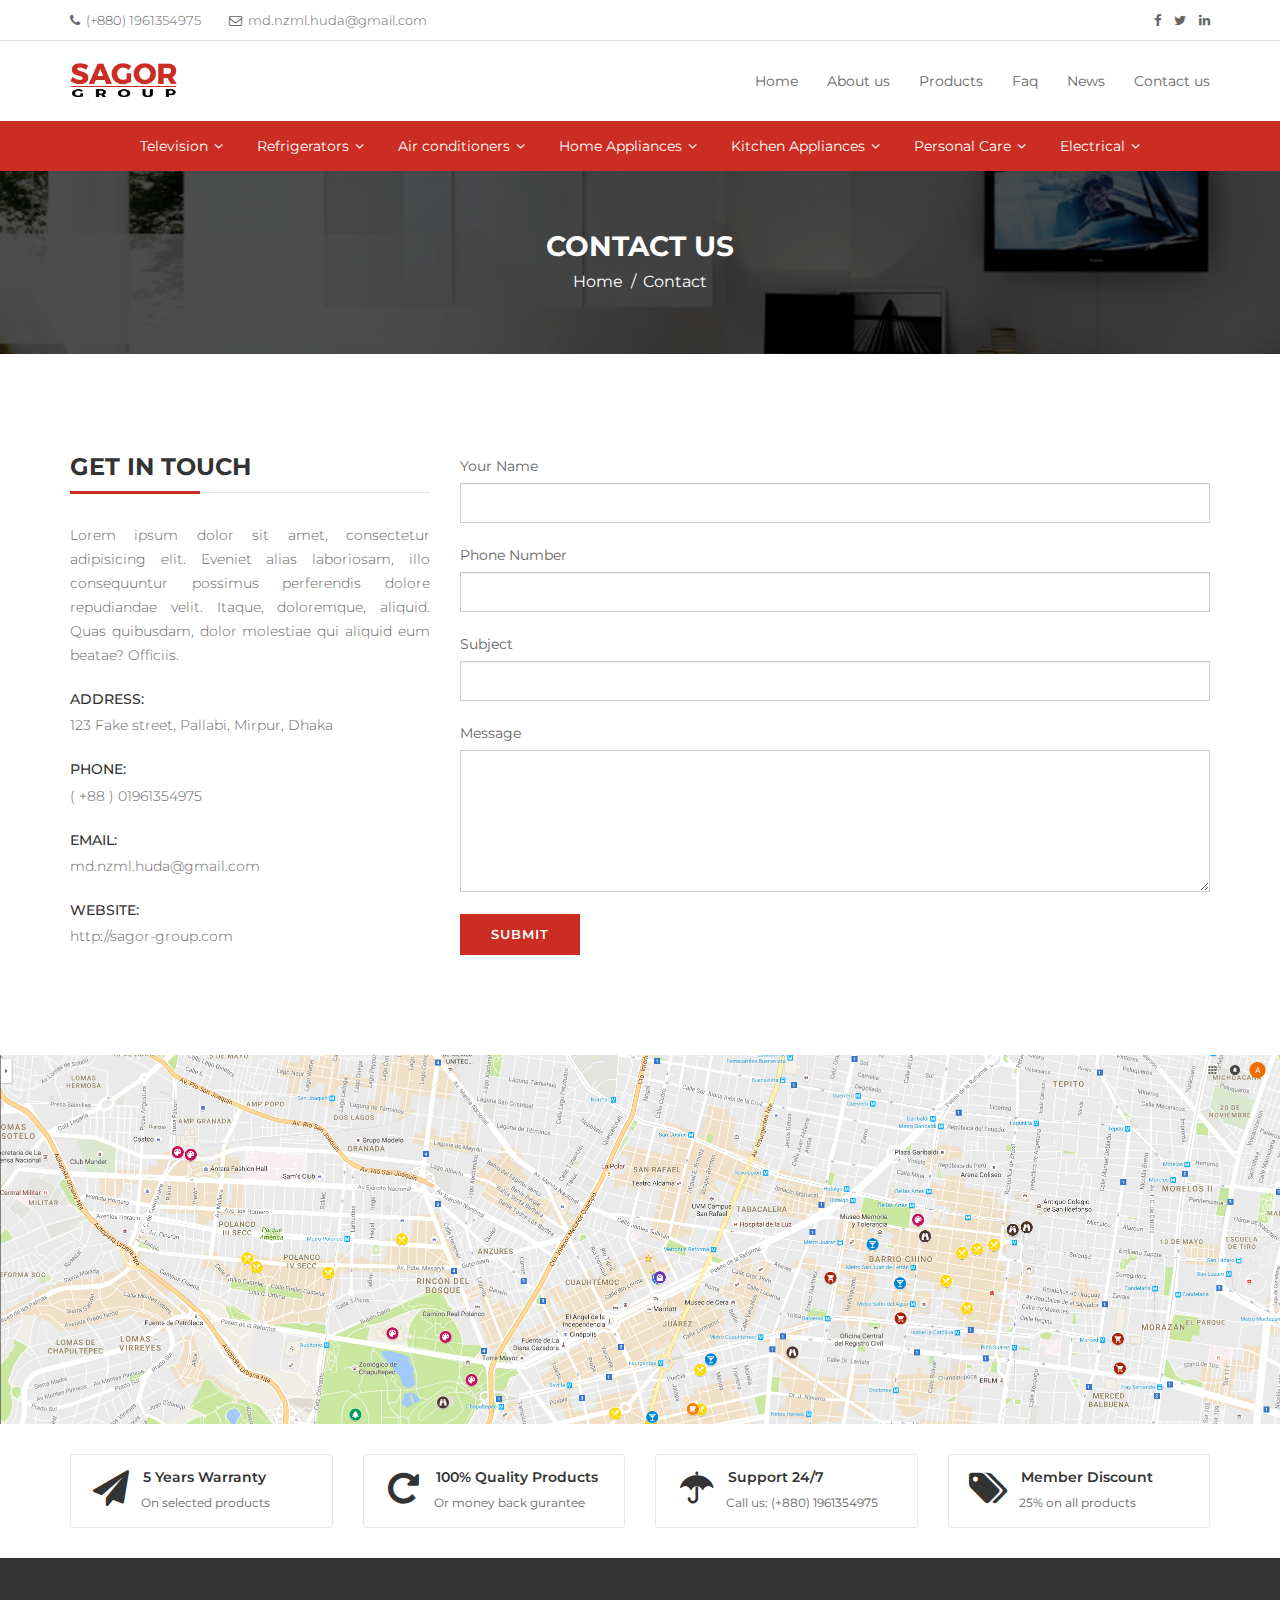
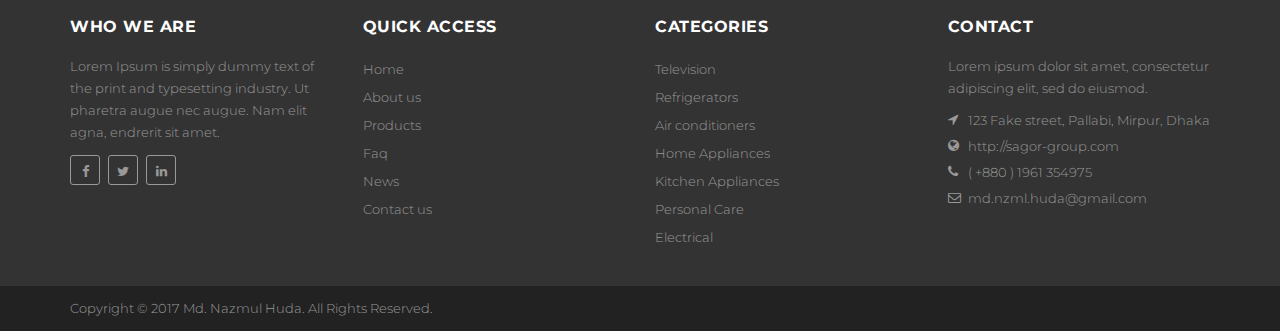
<file: contact.html>
<!doctype html>
<html class="no-js" lang="">
    <head>
        <meta charset="utf-8">
        <meta http-equiv="x-ua-compatible" content="ie=edge">
        <title>Sagor Group Electronics Ltd.</title>
        <meta name="description" content="">
        <meta name="viewport" content="width=device-width, initial-scale=1">

        <!-- Favicon -->
        <link rel="shortcut icon" type="image/x-icon" href="images/icons/favicon.png">

        <link rel="manifest" href="site.webmanifest">
        <link rel="apple-touch-icon" href="icon.png">
        <!-- Place favicon.ico in the root directory -->

        <link rel="stylesheet" href="css/bootstrap.min.css">
        <link rel="stylesheet" href="css/font-awesome.min.css">
        <link rel="stylesheet" href="css/owl.carousel.min.css">
        <link rel="stylesheet" href="css/default.css">
        <link rel="stylesheet" href="css/main.css">
    </head>
    <body>
        <!--[if lte IE 9]>
            <p class="browserupgrade">You are using an <strong>outdated</strong> browser. Please <a href="https://browsehappy.com/">upgrade your browser</a> to improve your experience and security.</p>
        <![endif]-->

        
        <!-- main wrapper strat -->
        <div class="wrapper hidden-xs hidden-sm hidden-md">

            <!-- header top start -->
            <div class="header-top">
                <div class="container">
                    <div class="row">
                        <div class="col-xs-12 col-md-6">
                            <div class="header-top-info">
                                <p class="phone">
                                    <i class="fa fa-phone" aria-hidden="true"></i>
                                    (+880) 1961354975
                                </p>
                                <p class="email">
                                    <i class="fa fa-envelope-o" aria-hidden="true"></i>
                                    md.nzml.huda@gmail.com
                                </p>
                            </div>
                        </div>
                        <div class="col-xs-12 col-md-6">
                            <div class="header-top-social">
                                <ul>
                                    <li>
                                        <a href="#">
                                            <i class="fa fa-facebook" aria-hidden="true"></i>
                                        </a>
                                    </li>
                                    <li>
                                        <a href="#">
                                            <i class="fa fa-twitter" aria-hidden="true"></i>
                                        </a>
                                    </li>
                                    <li>
                                        <a href="#">
                                            <i class="fa fa-linkedin" aria-hidden="true"></i>
                                        </a>
                                    </li>
                                </ul>
                            </div>
                        </div>
                    </div>
                </div>
            </div>
            <!-- header top end -->

            <!-- header start -->
            <header id="header" class="header">
                <div class="container">
                    <div class="row">
                        <div class="col-xs-12">
                            <div class="brand-logo">
                                <a href="index.html">
                                    <img src="images/logo.png" alt="logo">
                                </a>
                            </div>
                            <div class="primary-menu">
                                <nav>
                                    <ul>
                                        <li><a href="index.html">Home</a></li>
                                        <li><a href="about.html">About us</a></li>
                                        <li><a href="#">Products</a></li>
                                        <li><a href="#">Faq</a></li>
                                        <li><a href="#">News</a></li>
                                        <li><a href="contact.html">Contact us</a></li>
                                    </ul>
                                </nav>
                            </div>
                        </div>
                    </div>
                </div>
            </header>
            <!-- header end -->

            <!-- category-bar start -->
            <div class="product-category-bar">
                <div class="container">
                    <div class="row">
                        <div class="col-xs-12">
                            <div class="product-category-menu">
                                <nav>
                                    <ul>
                                        <li class="has-children">
                                            <a href="#">Television</a>
                                            <ul>
                                                <li><a href="#">QLED TV</a></li>
                                                <li><a href="#">Smart TV</a></li>
                                                <li><a href="#">UHD &amp; SUHD TV</a></li>
                                                <li><a href="#">Curved TV</a></li>
                                                <li><a href="#">HD TV</a></li>
                                                <li><a href="#">Full HD TV</a></li>
                                            </ul>
                                        </li>
                                        <li class="has-children">
                                            <a href="#">Refrigerators</a>
                                            <ul>
                                                <li><a href="#">Mount Refrigerators</a></li>
                                                <li><a href="#">Two Door Refrigerators</a></li>
                                                <li><a href="#">Side-By-Side Refrigerators</a></li>
                                                <li><a href="#">Multi-Door Refrigerator</a></li>
                                                <li><a href="#">Chest Freezer</a></li>
                                                <li><a href="#">Upright Freezer</a></li>
                                            </ul>
                                        </li>
                                        <li class="has-children">
                                            <a href="#">Air conditioners</a>
                                            <ul>
                                                <li class="has-children">
                                                    <a href="#">Residential AC</a>
                                                    <ul>
                                                        <li><a href="#">Inverter Series</a></li>
                                                        <li><a href="#">Non-inverter Series</a></li>
                                                    </ul>
                                                </li>
                                                <li class="has-children">
                                                    <a href="#">Light Commercial AC</a>
                                                    <ul>
                                                        <li><a href="#">Cassette Type</a></li>
                                                        <li><a href="#">Split Air Conditioners</a></li>
                                                    </ul>
                                                </li>
                                                <li class="has-children">
                                                    <a href="#">Commercial AC</a>
                                                    <ul>
                                                        <li><a href="#">Cassette Type</a></li>
                                                    </ul>
                                                </li>
                                            </ul>
                                        </li>
                                        <li class="has-children">
                                            <a href="#">Home Appliances</a>
                                            <ul>
                                                <li class="has-children">
                                                    <a href="#">Washing Machine</a>
                                                    <ul>
                                                        <li><a href="#">Front Loading Washing Machine</a></li>
                                                        <li><a href="#">Top Loading Washing Machine</a></li>
                                                    </ul>
                                                </li>
                                                <li class="has-children">
                                                    <a href="#">Irons</a>
                                                    <ul>
                                                        <li><a href="#">Dry Irons</a></li>
                                                        <li><a href="#">Steam Irons</a></li>
                                                        <li><a href="#">Garments Steamers</a></li>
                                                    </ul>
                                                </li>
                                                <li><a href="#">Vacuum &amp; Floor Cleaner</a></li>
                                                <li><a href="#">Health</a></li>
                                            </ul>
                                        </li>
                                        <li class="has-children">
                                            <a href="#">Kitchen Appliances</a>
                                            <ul>
                                                <li class="has-children">
                                                    <a href="#">Microwave Oven</a>
                                                    <ul>
                                                        <li><a href="#">Solo Microwave Oven</a></li>
                                                        <li><a href="#">Grill Microwave Oven</a></li>
                                                        <li><a href="#">Convection Microwave Oven</a></li>
                                                    </ul>
                                                </li>
                                                <li><a href="#">Blenders &amp; Juicers</a></li>
                                                <li><a href="#">Toaster-Sandwich-Coffee</a></li>
                                                <li><a href="#">Mixer/Grinders</a></li>
                                                <li><a href="#">Cookers &amp; Fryers</a></li>
                                                <li><a href="#">Food Processors</a></li>
                                                <li><a href="#">Kettle</a></li>
                                                <li><a href="#">Kitchen Hood</a></li>
                                            </ul>
                                        </li>
                                        <li class="has-children">
                                            <a href="#">Personal Care</a>
                                            <ul>
                                                <li><a href="#">Hair Styler</a></li>
                                                <li><a href="#">Hair Dryers</a></li>
                                                <li><a href="#">Shaver &amp; Trimmer</a></li>
                                            </ul>
                                        </li>
                                        <li class="has-children">
                                            <a href="#">Electrical</a>
                                            <ul>
                                                <li><a href="#">LED Light Bulbs</a></li>
                                                <li><a href="#">Ceiling Fans</a></li>
                                            </ul>
                                        </li>
                                    </ul>
                                </nav>
                            </div>
                        </div>
                    </div>
                </div>
            </div>
            <!-- category-bar end -->

            <!-- page header area start -->
            <div class="page-heading">
                <div class="container">
                    <div class="row">
                        <div class="col-xs-12">
                            <div class="page-heading-content text-center">
                                <h2 class="page-title">Contact Us</h2>
                                <ul class="breadcumb">
                                    <li><a href="index.html">Home</a></li>
                                    <li>Contact</li>
                                </ul>
                            </div>
                        </div>
                    </div>
                </div>
            </div>
            <!-- page header area end -->

            <div class="page-content" style="padding: 100px 0;">
                <div class="container">
                    <div class="row">
                        <div class="col-xs-12 col-md-4">
                            <div class="section-heading">
                                <h2>Get in touch</h2>                                    
                            </div>
                            <div class="contact-info">
                                <p class="text-justify">Lorem ipsum dolor sit amet, consectetur adipisicing elit. Eveniet alias laboriosam, illo consequuntur possimus perferendis dolore repudiandae velit. Itaque, doloremque, aliquid. Quas quibusdam, dolor molestiae qui aliquid eum beatae? Officiis.</p>
                                <h4>Address:</h4>
                                <p>123 Fake street, Pallabi, Mirpur, Dhaka</p>
                                <h4>Phone:</h4>
                                <p>( +88 ) 01961354975</p>
                                <h4>Email:</h4>
                                <p>md.nzml.huda@gmail.com</p>
                                <h4>Website:</h4>
                                <p>http://sagor-group.com</p>                                
                            </div>
                        </div>
                        <div class="col-xs-12 col-md-8">
                            <div class="contact-form">
                                <form>
                                    <div class="form-group">
                                        <label for="name">Your Name</label>
                                        <input type="text" class="form-control" id="name">
                                    </div>
                                    <div class="form-group">
                                        <label for="phone">Phone Number</label>
                                        <input type="text" class="form-control" id="phone">
                                    </div>
                                    <div class="form-group">
                                        <label for="subject">Subject</label>
                                        <input type="text" class="form-control" id="subject">
                                    </div>
                                    <div class="form-group">
                                        <label for="message">Message</label>
                                        <textarea id="message" rows="5"></textarea>
                                    </div>
                                    <button type="submit" class="btn">Submit</button>
                                </form>
                            </div>
                        </div>
                    </div>                    
                </div>
            </div>
            <div class="google-map" style="padding-bottom: 13px;">
                <img src="images/google-map.jpg" alt="google-map">
            </div>

            <!-- special features start -->
            <div class="special-features">
                <div class="container">
                    <div class="row">
                        <div class="col-xs-12 col-sm-6 col-md-3">
                            <div class="special-feature-item">
                                <div class="icon-wrapper">
                                    <i class="fa fa-paper-plane" aria-hidden="true"></i>
                                </div>
                                <h4>5 Years Warranty</h4>
                                <p>On selected products</p>
                            </div>
                        </div>
                        <div class="col-xs-12 col-sm-6 col-md-3">
                            <div class="special-feature-item">
                                <div class="icon-wrapper">
                                    <i class="fa fa-rotate-right" aria-hidden="true"></i>
                                </div>
                                <h4>100% Quality Products</h4>
                                <p>Or money back gurantee</p>
                            </div>
                        </div>
                        <div class="col-xs-12 col-sm-6 col-md-3">
                            <div class="special-feature-item">
                                <div class="icon-wrapper">
                                    <i class="fa fa-umbrella" aria-hidden="true"></i>
                                </div>
                                <h4>Support 24/7</h4>
                                <p>Call us: (+880) 1961354975</p>
                            </div>
                        </div>
                        <div class="col-xs-12 col-sm-6 col-md-3">
                            <div class="special-feature-item">
                                <div class="icon-wrapper">
                                    <i class="fa fa-tags" aria-hidden="true"></i>
                                </div>
                                <h4>Member Discount</h4>
                                <p>25% on all products</p>
                            </div>
                        </div>
                    </div>
                </div>
            </div>
            <!-- special features end -->

            <!-- footer start -->
            <footer id="footer" class="footer">
                <div class="container">
                    <div class="row">
                        <div class="col-xs-12 col-sm-6 col-md-3">
                            <div class="footer-about">
                                <h4 class="heading">Who we are</h4>
                                <div class="footer-intro">
                                    Lorem Ipsum is simply dummy text of the print and typesetting industry. Ut pharetra augue nec augue. Nam elit agna, endrerit sit amet.
                                </div>
                                <div class="footer-social">
                                    <ul>
                                        <li>
                                            <a href="#">
                                                <i class="fa fa-facebook" aria-hidden="true"></i>
                                            </a>
                                        </li>
                                        <li>
                                            <a href="#">
                                                <i class="fa fa-twitter" aria-hidden="true"></i>
                                            </a>
                                        </li>
                                        <li>
                                            <a href="#">
                                                <i class="fa fa-linkedin" aria-hidden="true"></i>
                                            </a>
                                        </li>
                                    </ul>
                                </div>
                            </div>
                        </div>
                        <div class="col-xs-12 col-sm-6 col-md-3">
                            <div class="footer-menu">
                                <h4 class="heading">Quick Access</h4>
                                <ul>
                                    <li><a href="index.html">Home</a></li>
                                    <li><a href="about.html">About us</a></li>
                                    <li><a href="#">Products</a></li>
                                    <li><a href="#">Faq</a></li>
                                    <li><a href="#">News</a></li>
                                    <li><a href="contact.html">Contact us</a></li>
                                </ul>
                            </div>
                        </div>
                        <div class="col-xs-12 col-sm-6 col-md-3">
                            <div class="footer-menu">
                                <h4 class="heading">Categories</h4>
                                <ul>
                                    <li><a href="#">Television</a></li>
                                    <li><a href="#">Refrigerators</a></li>
                                    <li><a href="#">Air conditioners</a></li>
                                    <li><a href="#">Home Appliances</a></li>
                                    <li><a href="#">Kitchen Appliances</a></li>
                                    <li><a href="#">Personal Care</a></li>
                                    <li><a href="#">Electrical</a></li>
                                </ul>
                            </div>
                        </div>
                        <div class="col-xs-12 col-sm-6 col-md-3">
                            <div class="footer-contact">
                                <h4 class="heading">Contact</h4>
                                <p class="intro">Lorem ipsum dolor sit amet, consectetur adipiscing elit, sed do eiusmod.</p>
                                <p class="contact-item">
                                    <i class="fa fa-location-arrow" aria-hidden="true"></i>
                                    123 Fake street, Pallabi, Mirpur, Dhaka
                                </p>
                                <p class="contact-item">
                                    <i class="fa fa-globe" aria-hidden="true"></i>
                                    http://sagor-group.com
                                </p>
                                <p class="contact-item">
                                    <i class="fa fa-phone" aria-hidden="true"></i>
                                    ( +880 ) 1961 354975
                                </p>
                                <p class="contact-item">
                                    <i class="fa fa-envelope-o" aria-hidden="true"></i>
                                    md.nzml.huda@gmail.com
                                </p>
                            </div>
                        </div>
                    </div>
                </div>
            </footer>
            <!-- footer end -->

            <!-- footer copyright start -->
            <div class="footer-copyright">
                <div class="container">
                    <div class="row">
                        <div class="col-xs-12">
                            <p class="copyright-text">
                                Copyright © 2017 Md. Nazmul Huda. All Rights Reserved.
                            </p>
                        </div>
                    </div>
                </div>
            </div>            
            <!-- footer copyright end -->

            
        </div>
        <!-- main wrapper end -->

        <!-- non responsive message start -->
        <div class="non-responsive-wrapper hidden-lg" style="background-color: #cb2d22; padding: 100px 0; min-height: 100vh;">
            <div class="container">
                <div class="row">
                    <div class="col-xs-12">
                        <div class="non-responsive-content text-center">
                            <img src="images/laugh.png" alt="laugh" style="width: 150px;
                            height: auto; margin-bottom: 30px;">
                            <h1 style="color: #fff;">Oops! Your device is too small</h1>
                            <p  style="color: #fff;">This site is under construction and currently we are not allowing device of less than 1200 pixel width!
                            Anything to ask? mail me at <strong><a style="color: #fff;" href="mailto:md.nzml.huda@gmail.com">md.nzml.huda@gmail.com</a></strong> or call me here <strong><a style="color: #fff;" href="tel:01961354975">01961354975</strong></p>
                        </div>
                    </div>
                </div>
            </div>
        </div>
        <!-- non responsive message end -->




        <script src="js/vendor/modernizr-3.5.0.min.js"></script>
        <script src="js/vendor/jquery-3.2.1.min.js"></script>
        <script src="js/bootstrap.min.js"></script>
        <script src="js/plugins.js"></script>
        <script src="js/main.js"></script>
    </body>
</html>
</file>
<file: css/default.css>
/*
    Template Name: Sagor group electronics ltd.
    Description: This is a HTML template for Sagor group electronics ltd.
    Author: Md. Nazmul Huda
    Version: 1.0
    Design and Developed by: Md. Nazmul Huda
    NOTE: This is main style sheet of template,
    This file contains the styling for the actual Template.
    Please do not change anything here! write in a custom.css file if required!
*/

/* ==========================================================================
   1. General
   ========================================================================== */
/* google font */
@import url('https://fonts.googleapis.com/css?family=Montserrat:300,400,500,600,700');

body {
    background: #ffffff;
    height: 100%;
    font-family: 'Montserrat', sans-serif;
    color: #666666;
    font-weight: 400;
    font-size: 14px;
    line-height: 24px;
    -webkit-font-smoothing: antialiased;
    -moz-osx-font-smoothing: grayscale;
}

.wrapper {
    background: #ffffff none repeat scroll 0 0;
}

a {
    color: #cb2d22;
    outline: medium none;
}
a:focus,
a:hover {
    color: #a02018;
    text-decoration: none;
    outline: none;
}

img {
    max-width: 100%;
    height: auto;
}
button,
.btn,
input,
textarea {
    outline: medium none;
}


/* ==========================================================================
   2. Typography
   ========================================================================== */
html {
    height: 100%;
    font-size: 100%;
    -ms-text-size-adjust: 100%;
    -webkit-text-size-adjust: 100%;
}
h1,
h2,
h3,
h4,
h5,
h6,
.h1,
.h2,
.h3,
.h4,
.h5,
.h6 {
    font-family: 'Montserrat', sans-serif;
    color: #333;
    -webkit-font-variant-ligatures: common-ligatures;
    font-variant-ligatures: common-ligatures;
    margin-top: 0;
    margin-bottom: 15px;
    font-weight: 700;
}
h1 a,
h2 a,
h3 a,
h4 a,
h5 a,
h6 a,
.h1 a,
.h2 a,
.h3 a,
.h4 a,
.h5 a,
.h6 a,
span a,
li a {
    color: inherit;
}
p {
    font-family: 'Montserrat', sans-serif;
    color: #666666;
    font-size: 14px;
    font-weight: 300;
    line-height: 24px;
    margin-bottom: 10px;
}

.font-w-3 {
    font-weight: 300;
}
.font-w-4 {
    font-weight: 400;
}
.font-w-5 {
    font-weight: 500;
}
.font-w-6 {
    font-weight: 600;
}
.font-w-7 {
    font-weight: 700;
}

ul, ol {
    margin: 0px;
    padding: 0px;
}
li {
    list-style: none;
}
hr {
    border-bottom: 1px solid #666666;
    border-top: 0 none;
    margin: 30px 0;
    padding: 0;
}
td {
    font-weight: 400;
}
label {
    color: #666666;
    font-size: 14px;
    font-weight: 400;
}

.f-left {
    float: left
}
.f-right {
    float: right
}
.fix {
    overflow: hidden
}
.browserupgrade {
    margin: 0.2em 0;
    background: #ccc;
    color: #000;
    padding: 0.2em 0;
}
.pos-relative {
    position: relative;
}
.pos-absolute {
    position: absolute;
}


/* ==========================================================================
   3. transtion
   ========================================================================== */
a,
i,
img,
button,
.btn {
    transition: all 0.3s ease-out 0s;
    -webkit-transition: all 0.3s ease-out 0s;
    -ms-transition: all 0.3s ease-out 0s;
    -moz-transition: all 0.3s ease-out 0s;
    -o-transition: all 0.3s ease-out 0s;
}

input,
select,
textarea {
    transition: all 0.5s ease-out 0s;
    -webkit-transition: all 0.5s ease-out 0s;
    -ms-transition: all 0.5s ease-out 0s;
    -moz-transition: all 0.5s ease-out 0s;
    -o-transition: all 0.5s ease-out 0s;
}


/* ==========================================================================
   4. buttons
   ========================================================================== */
.btn {
    font-size: 14px;
    font-weight: 600;
    text-transform: uppercase;
    letter-spacing: 1px;
    border: 2px solid;
    border-radius: 3px;
}

.btn-small {
    font-size: 13px;
    line-height: 30px;
    padding: 0 30px;
}

.btn-primary {
    background: #00BBFF;
    color: #fff;
    border-color: #00BBFF;
}
.btn-primary:hover,
.btn-primary:focus {
    background: #0098d0;
    color: #fff;
    border-color: #0098d0;
}
.btn-transparent {
    background: transparent;
    color: #333;
    border-color: #00BBFF;
}
.btn-transparent:hover,
.btn-transparent:focus {
    background: #00BBFF;
    color: #fff;
    border-color: #00BBFF;
}


/* ==========================================================================
   5. Input
   ========================================================================== */
input[type="text"],
input[type="email"],
input[type="password"] {
    background: transparent;
    border: 1px solid #ccc;
    color: #666666;
    font-family: 'Montserrat', sans-serif;
    font-size: 13px;
    font-weight: 300;
    height: 40px;
    margin-bottom: 20px;
    padding: 0 10px;
    width: 100%;
    border-radius: 0;
}
input::-webkit-input-placeholder {
    /* Chrome/Opera/Safari */
    
    color: #666666;
    opacity: 1;
    -ms-filter: "progid:DXImageTransform.Microsoft.Alpha(Opacity=100)";
}
input::-moz-placeholder {
    /* Firefox 19+ */
    
    color: #666666;
    opacity: 1;
    -ms-filter: "progid:DXImageTransform.Microsoft.Alpha(Opacity=100)";
}
input:-ms-input-placeholder {
    /* IE 10+ */
    
    color: #666666;
    opacity: 1;
    -ms-filter: "progid:DXImageTransform.Microsoft.Alpha(Opacity=100)";
}
input:-moz-placeholder {
    /* Firefox 18- */
    
    color: #666666;
    opacity: 1;
    -ms-filter: "progid:DXImageTransform.Microsoft.Alpha(Opacity=100)";
}
textarea::-webkit-input-placeholder {
    color: #666666;
    opacity: 1;
    -ms-filter: "progid:DXImageTransform.Microsoft.Alpha(Opacity=100)";
}
textarea::-moz-placeholder {
    color: #666666;
    opacity: 1;
    -ms-filter: "progid:DXImageTransform.Microsoft.Alpha(Opacity=100)";
}
textarea:-ms-input-placeholder {
    color: #666666;
    opacity: 1;
    -ms-filter: "progid:DXImageTransform.Microsoft.Alpha(Opacity=100)";
}
textarea:-moz-placeholder {
    color: #666666;
    opacity: 1;
    -ms-filter: "progid:DXImageTransform.Microsoft.Alpha(Opacity=100)";
}
textarea {
    background: #ffffff none repeat scroll 0 0;
    border: 1px solid #ccc;
    color: #666666;
    font-family: 'Montserrat', sans-serif;
    font-size: 13px;
    font-weight: 300;
    padding: 10px 10px 10px 20px;
    resize: vertical;
    width: 100%;
    border-radius: 0;
}
input[type="text"]:focus,
input[type="email"]:focus,
input[type="password"]:focus,
textarea:focus {
    border: 1px solid #cb2d22;
    box-shadow: none !important;
}
textarea:focus {
    outline: none;
}
::-moz-placeholder {
    color: #666666;
    font-size: 13px;
}

/* ==========================================================================
   6. Section
   ========================================================================== */
.section-padding {
    padding: 80px 0;
}

.section-heading {
    margin: 0 0 30px;
    padding: 0 0 10px;
    border-bottom: 1px solid #e5e5e5;
    position: relative;
}
.section-heading:before {
    position: absolute;
    left: 0;
    height: 3px;
    bottom: -2px;
    content: "";
    background: #cb2d22;
    width: 130px;
}
.section-heading h2 {
    font-size: 24px;
    font-weight: 700;
    margin-bottom: 0px;
    display: inline-block;
    text-transform: uppercase;
}
</file>
<file: css/main.css>
/*
    Template Name: Sagor group electronics ltd.
    Description: This is a HTML template for Sagor group electronics ltd.
    Author: Md. Nazmul Huda
    Version: 1.0
    Design and Developed by: Md. Nazmul Huda
    NOTE: This is main style sheet of template,
    This file contains the styling for the actual Template.
    Please do not change anything here! write in a custom.css file if required!
*/

/* ==========================================================================
   header
   ========================================================================== */
/* header top bar */
.header-top {
    font-size: 13px;
    line-height: 20px;
    padding: 10px 0;
    border-bottom: 1px solid #ddd;
}
.header-top-info {}
.header-top-info p {
    font-size: 13px;
    line-height: 20px;
    display: inline-block;
    margin: 0 25px 0 0;
}
.header-top-info p i {
    margin-right: 3px;
}
.header-top-social {
    text-align: right;
}
.header-top-social ul {
    display: block;
    margin: 0;
    padding: 0;
}
.header-top-social ul li {
    display: inline-block;
    margin: 0 0 0 10px;
}
.header-top-social ul li a {
    display: block;
}

/* main header */
.header {
    padding: 22px 0;
}
.header .brand-logo {
    display: inline-block;
    float: left;
}
.header .brand-logo a {
    display: block;
}
.header .brand-logo a img {
    height: 36px;
    width: auto;
}
.header .primary-menu {
    text-align: right;
}
.header .primary-menu ul {
    display: block;
}
.header .primary-menu ul li {
    display: inline-block;
    margin-left: 25px;
    line-height: 36px;
}
.header .primary-menu ul li a {
    display: block;
}
.header .primary-menu ul li ul {
    display: none !important;
}


/* ==========================================================================
   category bar
   ========================================================================== */
.product-category-bar {
    background-color: #cb2d22;
}
/* category menu */
.product-category-menu {
    color: #fff;
    text-align: center;
}
.product-category-menu ul {
    display: block;
}
.product-category-menu ul li {
    position: relative;
    font-size: 14px;
    line-height: 20px;
    display: inline-block;
}
.product-category-menu ul li a {
    display: block;
    padding: 15px;
}
.product-category-menu ul li.has-children > a {
    padding-right: 30px;
}
.product-category-menu ul li.has-children > a::after {
    position: absolute;
    font-family: FontAwesome;
    content: "\f107";
    top: 0;
    right: 15px;
    line-height: 50px;
}
/* category menu dropdown */
.product-category-menu ul li ul {
    position: absolute;
    top: 100%;
    left: 0;
    width: 220px;
    background-color: #fff;
    color: #424242;
    text-align: left;
    transform: scaleY(0);
    transform-origin: 0 0 0;
    visibility: hidden;
    opacity: 0;
    z-index: 99;
    transition: all 0.3s ease-out 0s;
    -webkit-transition: all 0.3s ease-out 0s;
    -ms-transition: all 0.3s ease-out 0s;
    -moz-transition: all 0.3s ease-out 0s;
    -o-transition: all 0.3s ease-out 0s;
}
.product-category-menu ul li ul li {
    display: block;
    font-size: 13px;
    border-bottom: 1px solid #ddd;
}
.product-category-menu ul li ul li:last-child {
    border-bottom: none;
}
.product-category-menu ul li ul li a {
    padding: 10px 15px;
}
.product-category-menu ul li ul li.has-children > a::after {
    font-family: FontAwesome;
    content: "\f105";
    line-height: 40px;
}
.product-category-menu ul li ul ul {
    top: 0;
    left: 100%;
}
/* category menu hover */
.product-category-menu ul li:hover > ul {
    transform: scaleY(1);
    visibility: visible;
    opacity: 1;
}
.product-category-menu ul li a:hover,
.product-category-menu ul li a:focus {
    color: #fff;
}
.product-category-menu ul li ul li a:hover,
.product-category-menu ul li ul li a:focus {
    color: #cb2d22;
}


/* ==========================================================================
   hero area
   ========================================================================== */
.hero-area {
    padding: 2px 0;
}
.hero-sliders {}

/* owl nav */
.hero-sliders .owl-nav {
    position: absolute;
    width: 100%;
    top: 50%;
    left: 0;
    transform: translateY(-50%);
}
.hero-sliders .owl-nav div {
    background-color: rgba(0, 0, 0, 0.6);
    width: 30px;
    height: 50px;
    line-height: 50px;
    text-align: center;
    font-size: 18px;
    color: #fff;
}
.hero-sliders .owl-nav .owl-prev {
    float: left;
}
.hero-sliders .owl-nav .owl-next {
    float: right;
}

/* owl dots */
.hero-sliders .owl-dots {
    position: absolute;
    bottom: 20px;
    left: 0;
    right: 0;
    line-height: 1;
    text-align: center;
}
.hero-sliders .owl-dots .owl-dot {    
    display: inline-block;
    background: transparent;
    width: 12px;
    height: 12px;
    border: 2px solid #fff;
    border-radius: 50%;
    margin: 0 3px;
}
.hero-sliders .owl-dots .owl-dot.active {
    background: #fff;
}


/* ==========================================================================
   special features
   ========================================================================== */
.special-features {
    padding: 17px 0 0 0;
}
.special-feature-item {
    border: 1px #e8e8e8 solid;
    border-radius: 3px;
    padding: 15px;
    margin-bottom: 30px;
}
.special-feature-item .icon-wrapper {
    width: 50px;
    height: 50px;
    float: left;
    text-align: center;
    line-height: 36px;
    font-size: 36px;
    margin-right: 5px;
}
.special-feature-item i {
    color: #333;
}
.special-feature-item h4 {
    font-size: 14px;
    margin-bottom: 3px;
    display: inline-block;
    margin-left: 2px;
    vertical-align: top;
    font-weight: 600;
}
.special-feature-item p {
    margin: 0;
    font-size: 12px;
    font-weight: 400;
    line-height: 18px;
}


/* ==========================================================================
   features products
   ========================================================================== */
.feature-products {}
.feature-product-list {}
.feature-product-item {
    background-color: #fff;
    margin-bottom: 30px;
    transition: all 0.3s ease-out 0s;
    -webkit-transition: all 0.3s ease-out 0s;
    -ms-transition: all 0.3s ease-out 0s;
    -moz-transition: all 0.3s ease-out 0s;
    -o-transition: all 0.3s ease-out 0s;
}
.feature-product-item a {
    display: block;
}
.feature-product-item .thumb {
    position: relative;
    padding: 20px;
    border: 1px solid #e5e5e5;
    transition: all 0.3s ease-out 0s;
    -webkit-transition: all 0.3s ease-out 0s;
}
.feature-product-item .thumb > span {
    position: absolute;
    top: 0;
    right: 0;
    width: 60px;
    height: 60px;
    background-image: url(../images/icons/discount-icon.png);
    background-size: 100%;
    background-position: center;
    background-repeat: no-repeat;
    font-size: 16px;
    font-weight: 500;    
    line-height: 60px;
    color: #fff;
    text-align: center;
}

.feature-product-item .thumb img {
    width: 100%;
    height: auto;
    max-width: 100%;
}
.feature-product-item .intro {
    text-align: center;
    padding: 20px 0;
}
.feature-product-item .intro .title {
    display: inherit;
    overflow: hidden;
    text-overflow: ellipsis;
    white-space: nowrap;
    padding: 0 10px;
    font-size: 16px;
    font-weight: 500;
    margin-bottom: 10px;
    transition: all 0.3s ease-out 0s;
    -webkit-transition: all 0.3s ease-out 0s;
}
.feature-product-item .intro .cat {
    display: inherit;
    overflow: hidden;
    text-overflow: ellipsis;
    white-space: nowrap;
    font-size: 14px;
    line-height: 18px;
    margin-bottom: 10px;
}
.feature-product-item .intro .price {
    font-size: 14px;
    font-weight: 600;
    line-height: 1;
    color: #cb2d22;
    margin: 0;
}
/* product hover */
.feature-product-item:hover {
    box-shadow: 0px 1px 1px 1px rgba(143,143,143,0.5);
    box-shadow: 2px 2px 4px rgba(0,0,0,.13);
}
.feature-product-item:hover .thumb {
    border-left-color: transparent;
    border-top-color: transparent;
    border-right-color: transparent;
}
.feature-product-item:hover .intro .title {
    color: #cb2d22;
}

/* ==========================================================================
   latest post
   ========================================================================== */
.latest-posts {}
.latest-post-item {
    margin-bottom: 30px;
}
.latest-post-item .thumb {
    overflow: hidden;
}
.latest-post-item .thumb a {
    display: block;
}
.latest-post-item .thumb a img {
    transform: scale(1);
}
.latest-post-item .intro {
    padding-top: 15px;
}
.latest-post-item .intro .title {
    font-weight: 500;
    font-size: 15px;
    line-height: 1.5;
    margin-bottom: 6px;
}
.latest-post-item .intro .title a {
    display: block;
}
.latest-post-item .intro .meta {
    font-size: 12px;
    font-weight: 300;
    margin-bottom: 8px;
    color: #333;
}
.latest-post-item .intro .meta ul {
    display: block;
}
.latest-post-item .intro .meta ul li {
    display: inline-block;
    margin-right: 8px;
}
.latest-post-item .intro .desc {
    font-size: 13px;
    line-height: 20px;
}
.latest-post-item .intro .read-more {
    display: inline-block;
    background: transparent;
    border: 1px solid #cb2d22;
    padding: 0 15px;
    font-size: 12px;
    text-transform: uppercase;
    font-weight: 500;
}
/* latest post hover */
.latest-post-item .thumb a:hover img {
    transform: scale(1.2);
}
.latest-post-item .intro .read-more:hover {
    background: #cb2d22;
    color: #fff;
}


/* ==========================================================================
   footer
   ========================================================================== */
.footer {
    overflow: hidden;
    background: #333;
    font-size: 13px;
    font-weight: 300;
    line-height: 22px;
    color: #999;
    padding-top: 60px;
}
.footer p {
    font-size: 13px;
    font-weight: 300;
    line-height: 22px;
    color: #999;
}
.footer h4.heading {
    margin: 0px 0 20px;
    font-size: 16px;
    letter-spacing: 0.5px;
    text-transform: uppercase;
    color: #fff;
}
/* footer about */
.footer-about {
    margin-bottom: 35px;
}
.footer-about .footer-social {
    padding-top: 12px;
}
.footer-about .footer-social ul {
    display: block;
}
.footer-about .footer-social ul li {
    display: inline-block;
    margin-right: 5px;
}
.footer-about .footer-social ul li a {
    background-color: transparent;
    display: block;
    width: 30px;
    height: 30px;
    line-height: 30px;
    color: #999;
    border: 1px solid #999;
    border-radius: 3px;
    text-align: center;
}
.footer-about .footer-social ul li a:hover,
.footer-about .footer-social ul li a:focus {
    background-color: #cb2d22;
    color: #fff;
    border-color: #cb2d22;
}
/* footer menu */
.footer-menu {
    margin-bottom: 35px;
}
.footer-menu ul {
    display: block;
}
.footer-menu ul li {
    display: block;
    padding: 3px 0;
}
.footer-menu ul li a {
    display: inline-block;
}
/* footer contact */
.footer-contact {
    margin-bottom: 35px;
}
.footer-contact .intro {}
.footer-contact .intro {}
.footer-contact .contact-item {
    position: relative;
    padding-left: 20px;
    margin-bottom: 4px;
}
.footer-contact .contact-item i {
    position: absolute;
    left: 0;
    line-height: 22px;
}
/* footer copyright */
.footer-copyright {
    background-color: #222;
    padding: 11px 0;
}
.footer-copyright p,
.footer-copyright .copyright-text {
    font-size: 13px;
    line-height: 23px;
    color: #999;
    margin: 0;
}


/* ==========================================================================
   page haeading
   ========================================================================== */
.page-heading {
    position: relative;
    background-image: url(../images/page-header-banner.jpg);
    background-repeat: no-repeat;
    background-size: cover;
    background-position: center;
    z-index: 1;
}
.page-heading::after {
    position: absolute;
    background-color: rgba(0, 0, 0, 0.7);
    content: "";
    width: 100%;
    height: 100%;
    top: 0;
    left: 0;
    z-index: -1;
}
.page-heading-content {
    padding: 60px 0;
}
.page-heading-content .page-title {
    font-size: 28px;
    color: #fff;
    text-transform: uppercase;
    margin: 0 0 8px;
}
.page-heading-content .breadcumb {
    font-size: 16px;
    color: #fff;
}
.page-heading-content .breadcumb li {
    position: relative;
    display: inline-block;
    margin-right: 16px;
}
.page-heading-content .breadcumb li:last-child {    
    margin-right: 0;
}
.page-heading-content .breadcumb li::after {
    position: absolute;
    content: "/";
    padding: 0 8px;
}
.page-heading-content .breadcumb li:last-child::after {    
    display: none;
}


/* ==========================================================================
   team member
   ========================================================================== */
.team-member-list {
    padding-top: 100px;
}
.team-member {
    background: #f7f7f7;
    border: 1px #e8e8e8 solid;
    padding: 5px;
    text-align: center;
    border-radius: 3px;
}
.team-member .thumb {
    margin-bottom: 20px;
}
.team-member .thumb img {
    width: 100%;
    height: auto;
    max-width: 100%;
}
.team-member .intro {}
.team-member .intro h5 {
    margin-bottom: 6px;
}


/* ==========================================================================
   ceo message
   ========================================================================== */
.ceo-message {
    padding-top: 100px;
}
.ceo-thumb {
    border: 3px #e8e8e8 solid;
}
.ceo-speech .name {
    margin: 25px 0 6px;
}
.ceo-speech .designation {
    margin: 0;
}

/* ==========================================================================
   contact page
   ========================================================================== */
.contact-info h4 {
    margin: 25px 0 6px;
    font-size: 14px;
    font-weight: 500;
    text-transform: uppercase;
}
.contact-info p {
    margin: 0;
}

.contact-form form button[type="submit"] {
    font-size: 13px;
    color: #fff;
    background-color: #cb2d22;
    padding: 0 30px;
    line-height: 39px;
    border: 1px solid #cb2d22;
    border-radius: 0;
}
.contact-form form button[type="submit"]:hover,
.contact-form form button[type="submit"]:focus {
    background-color: #a02018;
    border-color: #a02018;
    color: #fff;
}
</file>
